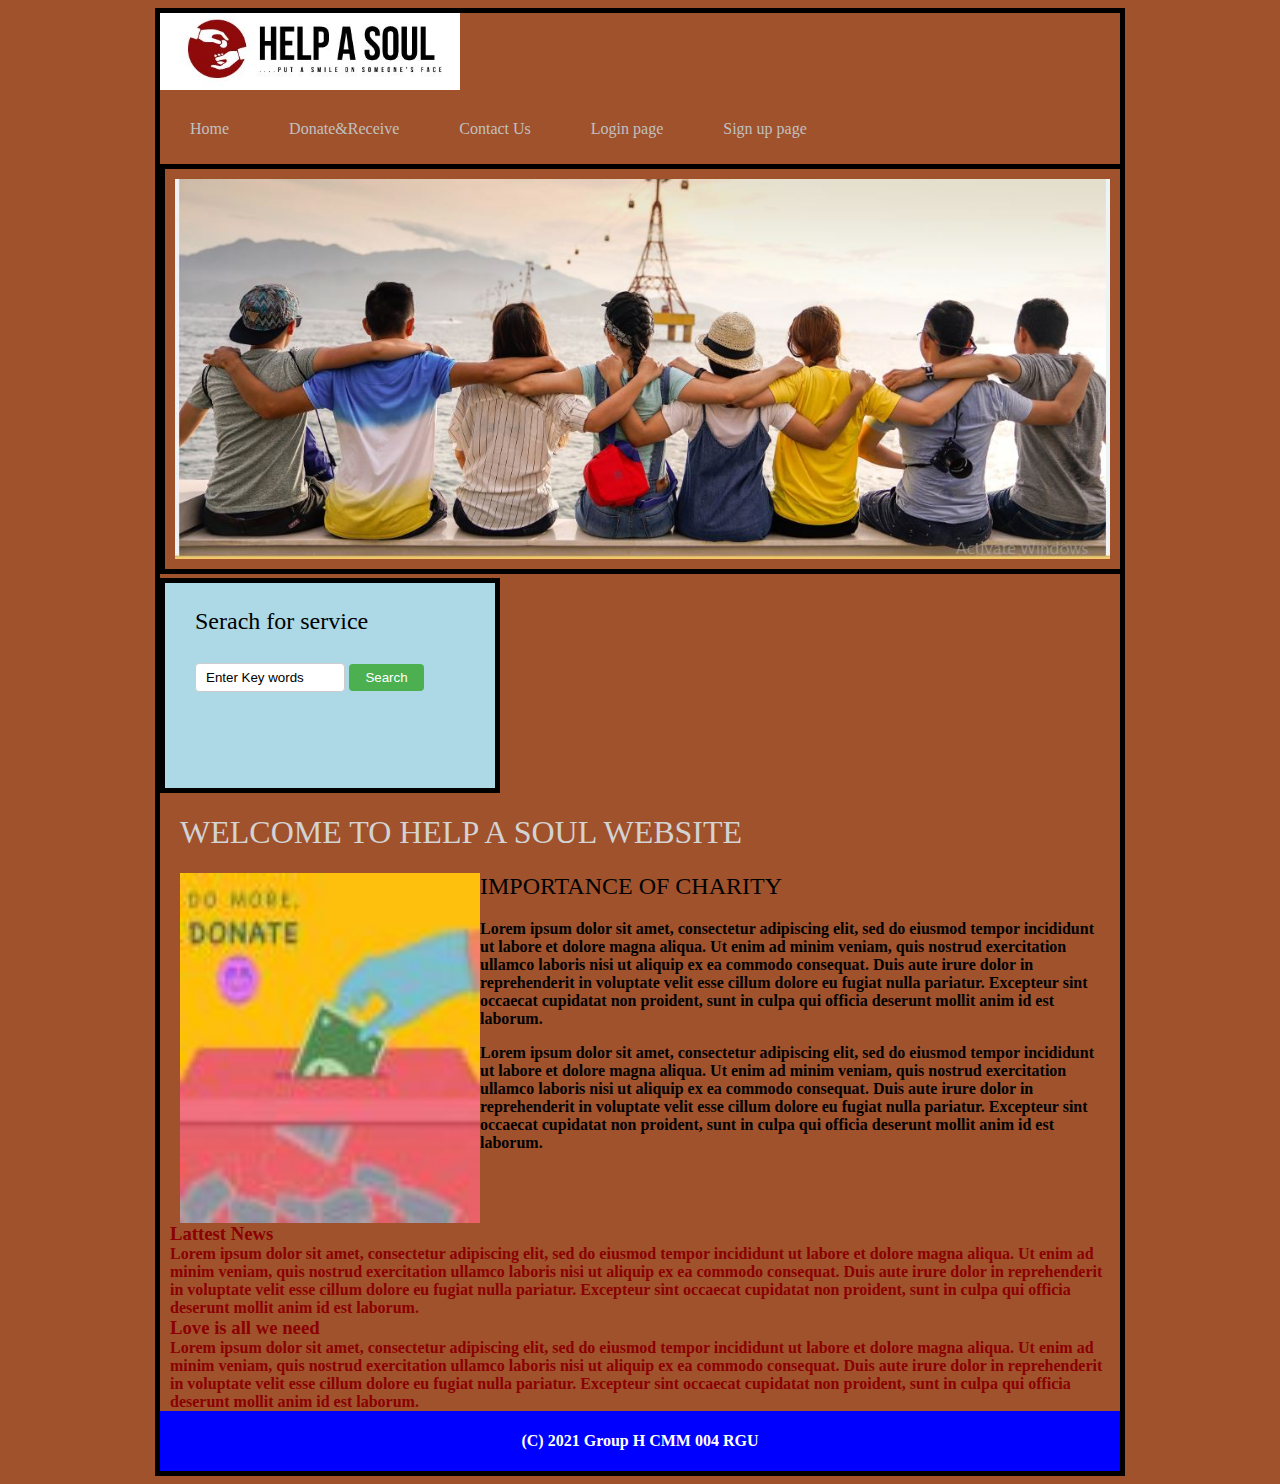
<file: Index.html>
<!DOCTYPE html>
<html lang="en-uk">
    <head>
        <meta charset="utf-8">
        <img id="logo" src="assets/images/logo.JPG" alt="MAKE SOMEONE SMILE"/>
        <div id="quicklinks">
            <ul>
                <li><a href="#">Home</a></li>
                <li><a href="DonateandReceive.php">Donate&Receive</a></li>
                <li><a href="contact.html">Contact Us</a></li>
                <li><a href="loginPage.php">Login page</a></li>
                <li><a href="signup.html">Sign up page</a></li>
            </ul>
        </div> 
        <img id="banner" src="assets/images/banner.JPG" alt="BANNER"/>
        <title>HELP A SOUL Homepage</title>
        <link rel="stylesheet" href="assets/css/styles.css">
        <link rel="stylesheet" href="assets/css/unsemantic-grid-responsive-tablet.css">
    </head>
    <body>
        <!--START OF HEADER-->
        <header>
            <h2>Serach for service</h2>
            <form>
                <input type="text" name="Keywordbox" value="Enter Key words"/>
                <input type="submit" value="Search">
            </form>
        </header>
        <!--END OF HEADER-->


        <!--START OF MAIN-->
        <main class="grid-container">
            <section class="grid-66">
             <h1> WELCOME TO HELP A SOUL WEBSITE</h1>
             <img id="Donate1" src="assets/images/Donate1.jpg" alt="Donate to help"/>
                <h2>IMPORTANCE OF CHARITY</h2>
                <p>Lorem ipsum dolor sit amet, consectetur adipiscing elit, sed do eiusmod tempor incididunt ut labore et dolore magna aliqua. Ut enim ad minim veniam, quis nostrud exercitation ullamco laboris nisi ut aliquip ex ea commodo consequat. Duis aute irure dolor in reprehenderit in voluptate velit esse cillum dolore eu fugiat nulla pariatur. Excepteur sint occaecat cupidatat non proident, sunt in culpa qui officia deserunt mollit anim id est laborum.</p>
                <p> Lorem ipsum dolor sit amet, consectetur adipiscing elit, sed do eiusmod tempor incididunt ut labore et dolore magna aliqua. Ut enim ad minim veniam, quis nostrud exercitation ullamco laboris nisi ut aliquip ex ea commodo consequat. Duis aute irure dolor in reprehenderit in voluptate velit esse cillum dolore eu fugiat nulla pariatur. Excepteur sint occaecat cupidatat non proident, sunt in culpa qui officia deserunt mollit anim id est laborum.</p>
            </section>
        </main>
        <!--END OF MAIN-->

        <!--SIDE BAR START-->
        <aside class="grid-33">
            <!--NEWS START -->
            <article>
                <h3>Lattest News</h3>
                <p> Lorem ipsum dolor sit amet, consectetur adipiscing elit, sed do eiusmod tempor incididunt ut labore et dolore magna aliqua. Ut enim ad minim veniam, quis nostrud exercitation ullamco laboris nisi ut aliquip ex ea commodo consequat. Duis aute irure dolor in reprehenderit in voluptate velit esse cillum dolore eu fugiat nulla pariatur. Excepteur sint occaecat cupidatat non proident, sunt in culpa qui officia deserunt mollit anim id est laborum.</p>
            </article>
            <!--NEWS END-->

            <!--EVENT START-->
            <article>
                <h3>Love is all we need</h3>
                <p> Lorem ipsum dolor sit amet, consectetur adipiscing elit, sed do eiusmod tempor incididunt ut labore et dolore magna aliqua. Ut enim ad minim veniam, quis nostrud exercitation ullamco laboris nisi ut aliquip ex ea commodo consequat. Duis aute irure dolor in reprehenderit in voluptate velit esse cillum dolore eu fugiat nulla pariatur. Excepteur sint occaecat cupidatat non proident, sunt in culpa qui officia deserunt mollit anim id est laborum.</p>
            </article>
            <!--EVENT END-->
        </aside>
        <!--SIDE BAR END-->

        <!--START OF FOOTER-->
        <footer>
            <p>(C) 2021 Group H CMM 004 RGU</p>
        </footer>
        <!--END OF FOOTER-->
    </body>
</html>
</file>
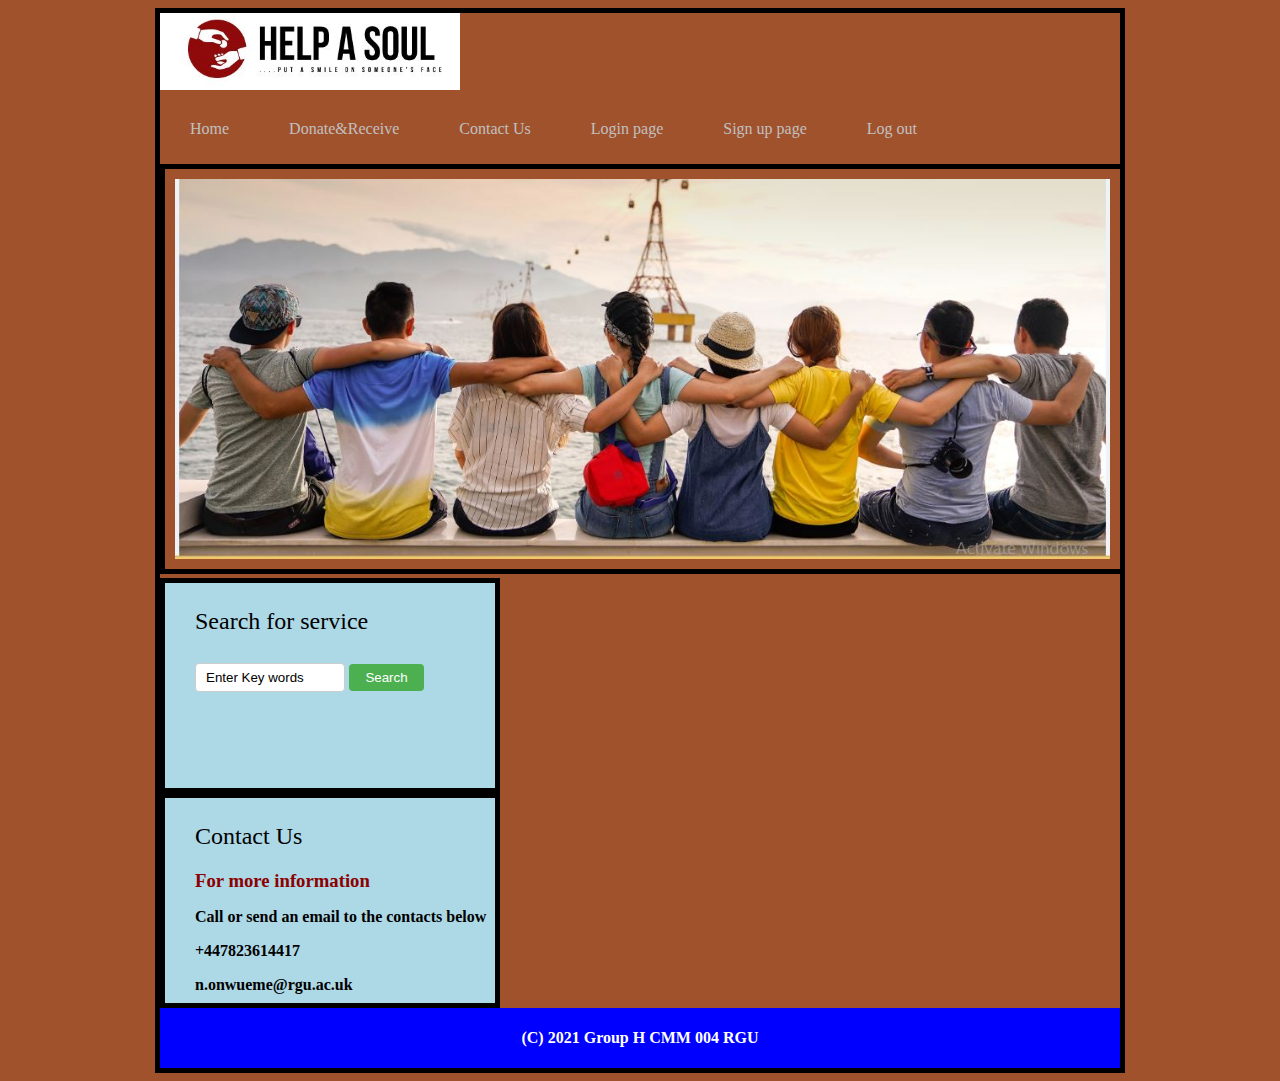
<file: contact.html>
<!DOCTYPE html>
<html lang="en">
    <head>
        <meta charset="UTF-8">
        <title>HELP A SOUL</title>
        <link rel="stylesheet" href="assets/css/styles.css">
        <link rel="stylesheet" href="assets/css/unsemantic-grid-responsive-tablet.css">
    </head>
<body>
    <nav>
        <img id="logo" src="assets/images/logo.JPG" alt="MAKE SOMEONE SMILE"/>
        <div id="quicklinks">
            <ul>
                <li><a href="index.php">Home</a></li>
                <li><a href="loginPage.php">Donate&Receive</a></li>
                <li><a href="#">Contact Us</a></li>
                <li><a href="loginPage.php">Login page</a></li>
                <li><a href="signup.html">Sign up page</a></li>
                <li><a href="logout.php">Log out</a></li>
            </ul>
        </div> 
        <img id="banner" src="assets/images/banner.JPG" alt="BANNER"/>
    </nav>
    <!--START OF HEADER-->
    
    <header>
        <h2>Search for service</h2>
        <form>
            <input type="text" name="Keywordbox" value="Enter Key words"/>
            <input type="submit" value="Search">
        </form>
    </header>
    <!--END OF HEADER-->

  <main>
      <!--START MAIN-->
       <Div id="contact">
            <h2>Contact Us</h2>
            <h3>For more information</h3>
            <p>Call or send an email to the contacts below</p>
            <p>+447823614417</p>
            <p>n.onwueme@rgu.ac.uk</p>
       </Div>    
      <!--END OF MAIN--> 
  </main>

</body>
<footer>
    <p>(C) 2021 Group H CMM 004 RGU</p>
</footer>
</html>
</file>
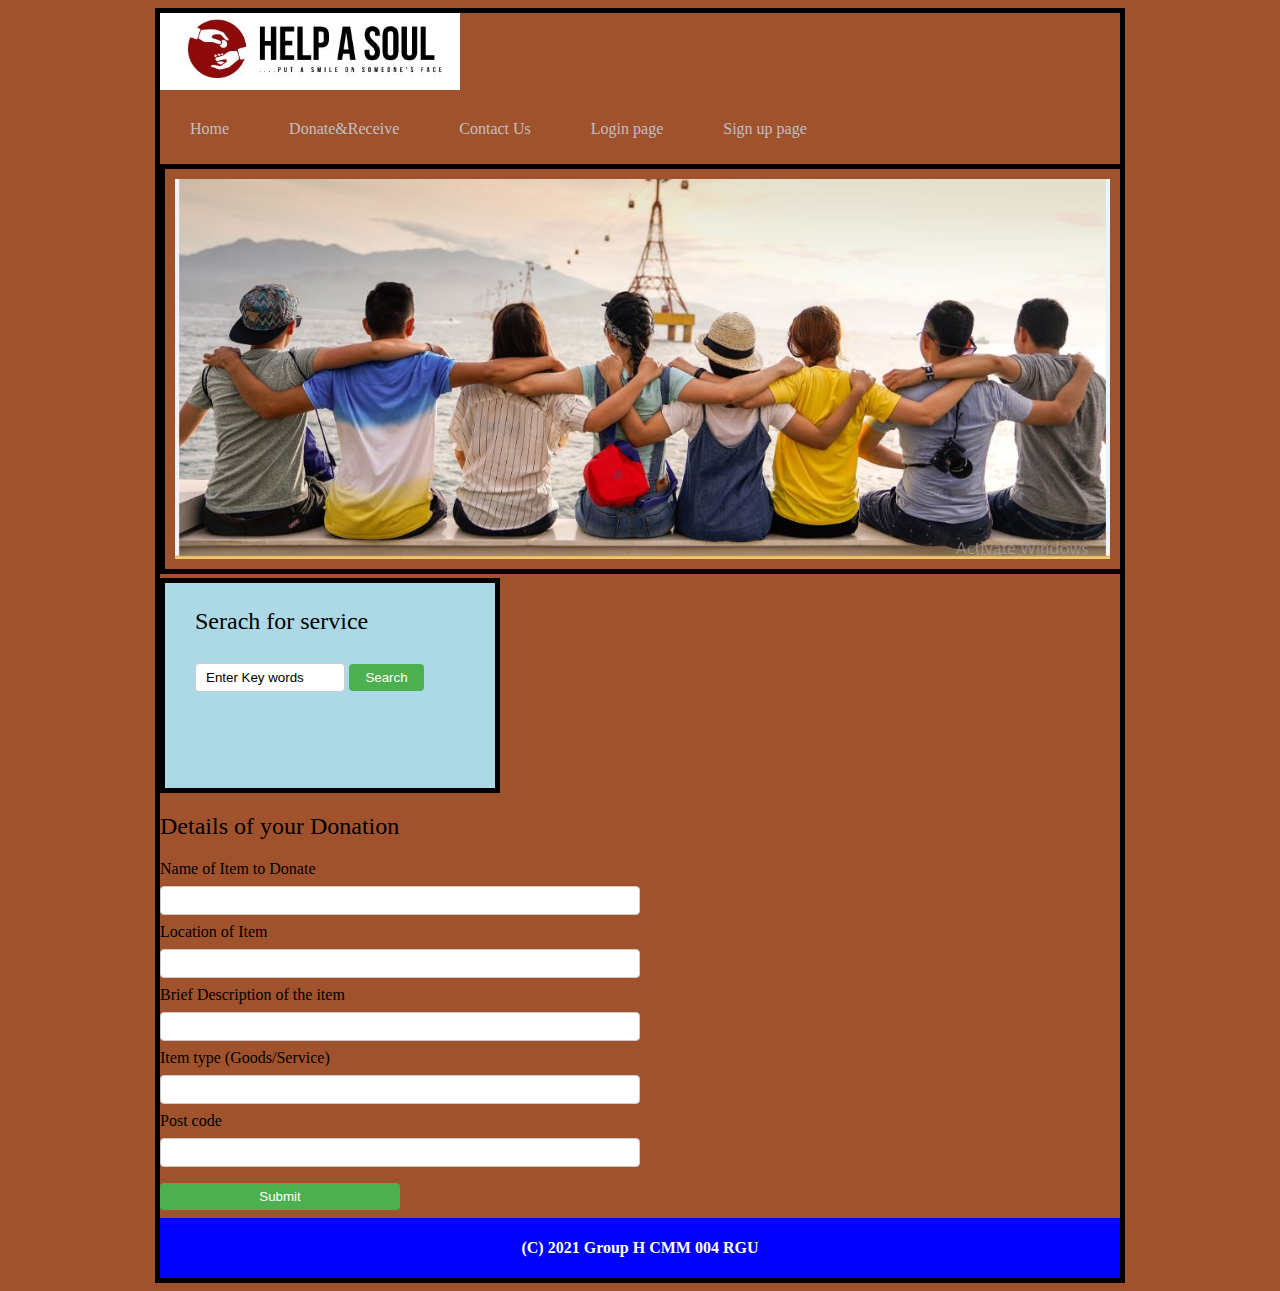
<file: DonateandReceive.html>
<!DOCTYPE html>
<html lang="en">
    <head>
        <meta charset="UTF-8">
        <img id="logo" src="assets/images/logo.JPG" alt="MAKE SOMEONE SMILE"/>
        <div id="quicklinks">
            <ul>
                <li><a href="index.html">Home</a></li>
                <li><a href="#">Donate&Receive</a></li>
                <li><a href="contact.html">Contact Us</a></li>
                <li><a href="loginPage.php">Login page</a></li>
                <li><a href="signup.html">Sign up page</a></li>
            </ul>
        </div> 
        <img id="banner" src="assets/images/banner.JPG" alt="BANNER"/>
        <title>HELP A SOUL</title>
        <link rel="stylesheet" href="assets/css/styles.css">
        <link rel="stylesheet" href="assets/css/unsemantic-grid-responsive-tablet.css">
    </head>
<body>
        <header>
            <h2>Serach for service</h2>
            <form>
                <input type="text" name="Keywordbox" value="Enter Key words"/>
                <input type="submit" value="Search">
            </form>
        </header>
        <main>
            <h2>Details of your Donation</h3>

                <!--Sign up form-->
                <form action="#" method="POST">
                    <div>
                        <label for="listingName">Name of Item to Donate</label><br>
                        <input type="text" name="listingName" id="listingName" required="Required">
                        <br>
                        <label for="listingLocation">Location of Item</label><br>
                        <input type="text" name="listingLocation" id="listingLocation" required="Required">
                        <br>
                        <label for="listingDescription">Brief Description of the item</label><br>
                        <input type="text" name="listingDescription" id="listingDescription" required="Required">
                        <br>
                        <label for="goodOrService">Item type (Goods/Service)</label><br>
                        <input type="text" name="goodOrService" id="goodOrService" required="Required">
                        <br>
                        <label for="postCode">Post code</label><br>
                        <input type="text" name="postCode" id="postCode" required="Required">
                        <br>
                        <input type="submit" value="Submit">
                    </div>
                </form>
        </main>
        <!--START OF FOOTER-->
        <footer>
            <p>(C) 2021 Group H CMM 004 RGU</p>
        </footer>
        <!--END OF FOOTER-->
</body>
</html>
</file>
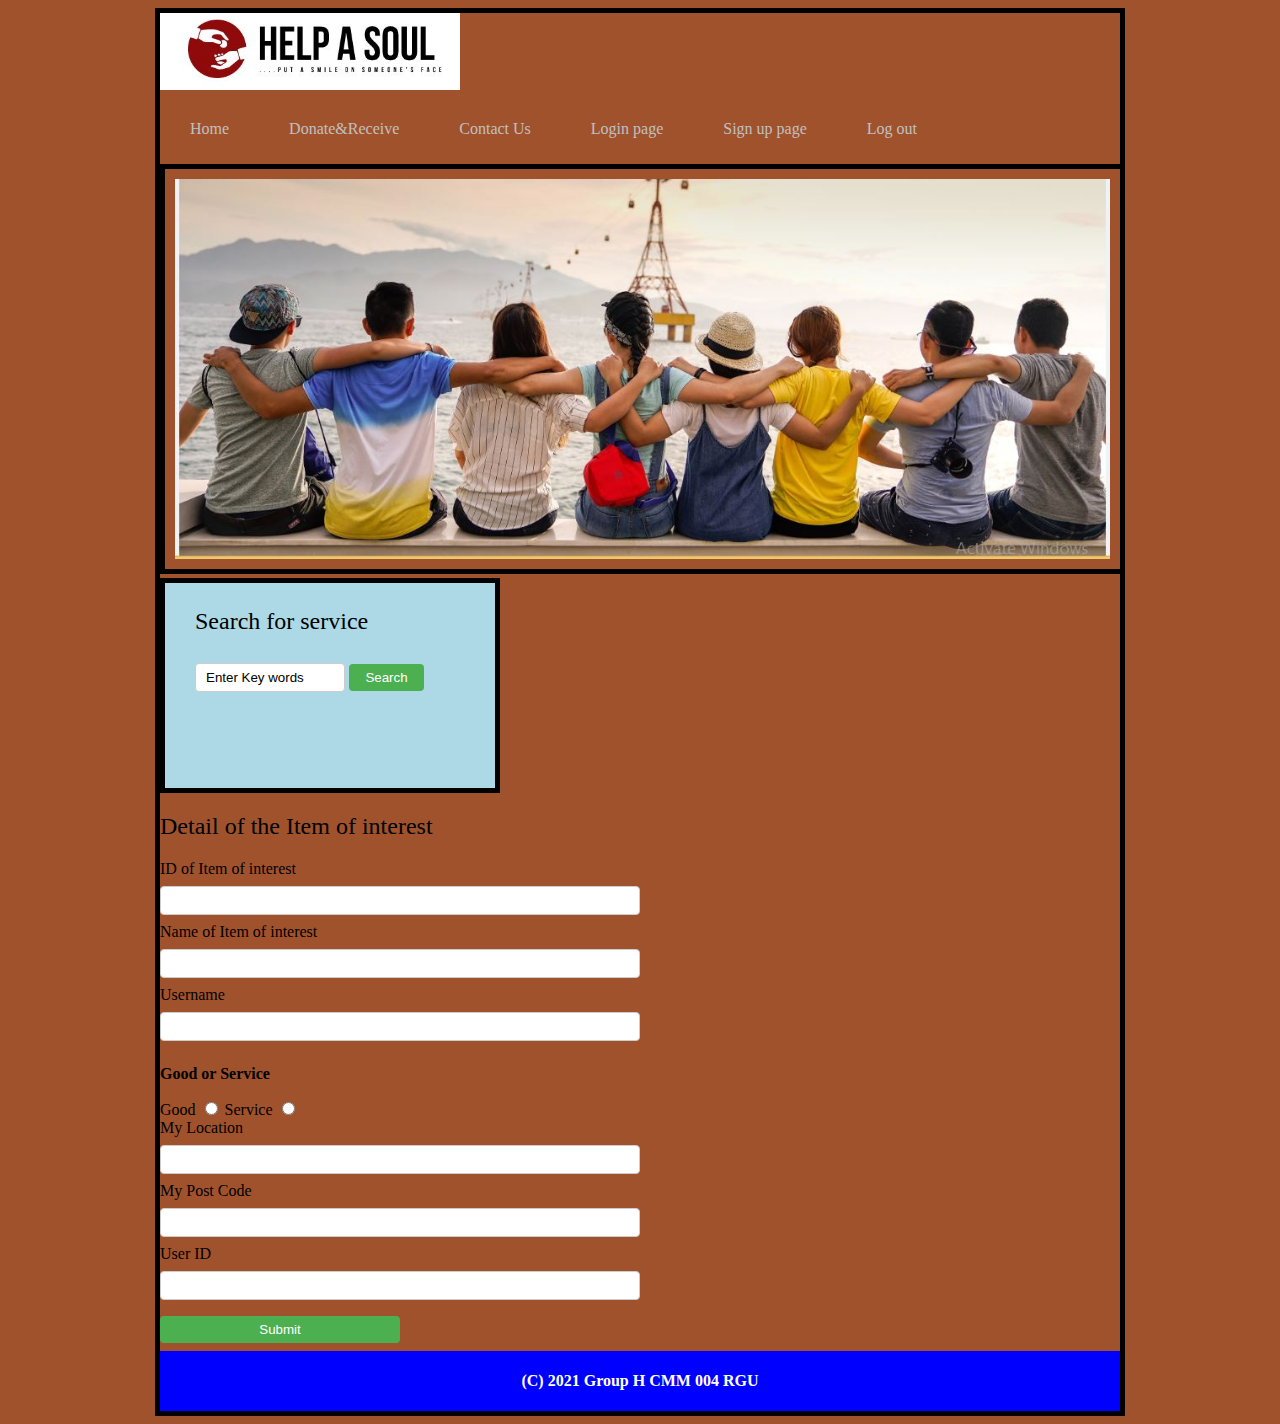
<file: interest.html>
<!DOCTYPE html>
<html lang="en">
    <head>
        <meta charset="UTF-8">
        <title>HELP A SOUL</title>
        <link rel="stylesheet" href="assets/css/styles.css">
        <link rel="stylesheet" href="assets/css/unsemantic-grid-responsive-tablet.css">
    </head>
<body>
    
<nav>
<img id="logo" src="assets/images/logo.JPG" alt="MAKE SOMEONE SMILE"/>
        <div id="quicklinks">
            <ul>
                <li><a href="home.php">Home</a></li>
                <li><a href="DonateandReceive.php">Donate&Receive</a></li>
                <li><a href="contact.html">Contact Us</a></li>
                <li><a href="loginPage.php">Login page</a></li>
                <li><a href="signup.html">Sign up page</a></li>
                <li><a href="logout.php">Log out</a></li>
            </ul>
        </div> 
        <img id="banner" src="assets/images/banner.JPG" alt="BANNER"/>
</nav>
        <header>
            <h2>Search for service</h2>
            <form>
                <input type="text" name="Keywordbox" value="Enter Key words"/>
                <input type="submit" value="Search">
            </form>
        </header>
        <main>
            <h2>Detail of the Item of interest</h3>

                <!--interest form-->
                <form action="addinterest.php" method="POST">
                    <div>
                        <label for="listingid">ID of Item of interest</label><br>
                        <input type="text" name="listingID" id="listingid" required="Required">
                        <br>
                        <label for="listingname">Name of Item of interest</label><br>
                        <input type="text" name="listingName" id="listingname" required="Required">
                        <br>
                        <label for="username">Username</label><br>
                        <input type="text" name="username" id="username" required="Required">
                        <br>
                        <p>Good or Service</p>
                        <label for="good">Good</label>
                        <input type="radio" name="goodOrService" id="good" value="good">
                        <label for="service">Service</label>
                        <input type="radio" name="goodOrService" id="service" value="service">
                        <br>
                        <label for="location">My Location</label><br>
                        <input type="text" name="location" id="location" required="Required">
                        <br>
                        <label for="postCode">My Post Code</label><br>
                        <input type="text" name="postCode" id="postCode" required="Required">
                        <br>
                        <label for="userID">User ID</label><br>
                        <input type="text" name="userID" id="userID" required="Required">
                        <br>
                        <input type="submit" value="Submit"> 
                    </div>
                </form>
        </main>
        <!--START OF FOOTER-->
        <footer>
            <p>(C) 2021 Group H CMM 004 RGU</p>
        </footer>
        <!--END OF FOOTER-->
</body>
</html>
</file>
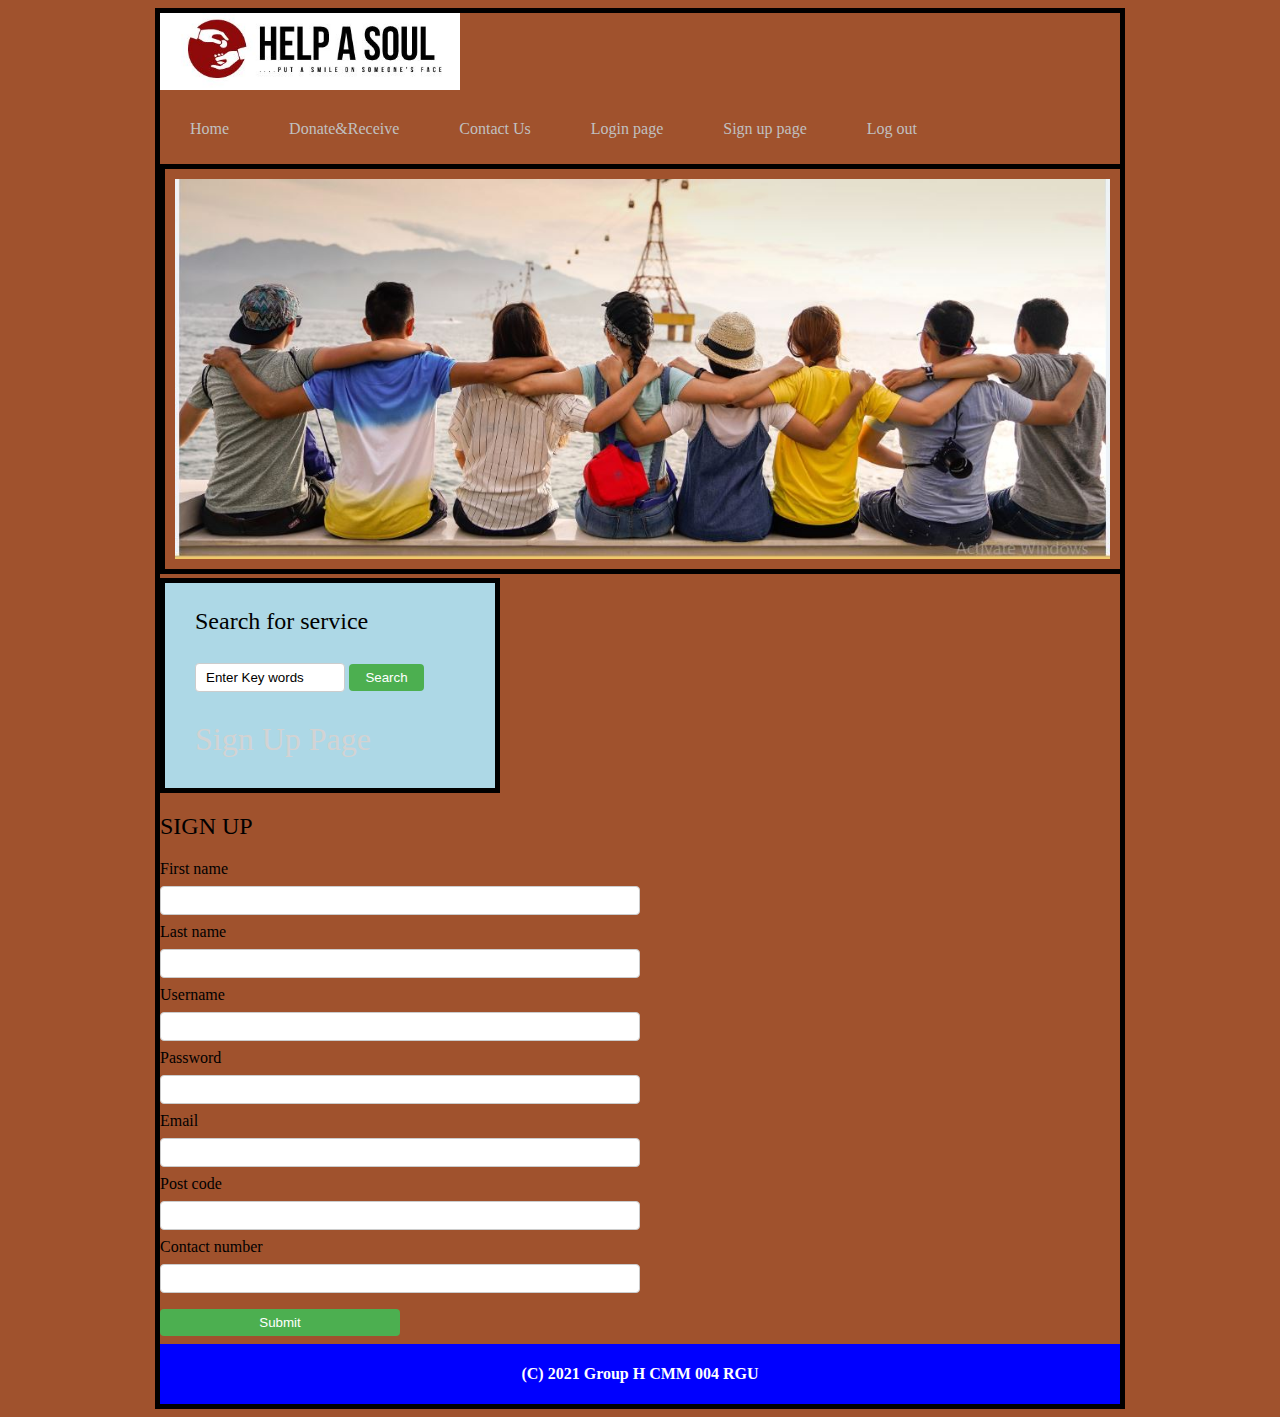
<file: signup.html>
<!DOCTYPE html>
<html lang="en">
    <head>
        <meta charset="UTF-8">
        <title>HELP A SOUL</title>
        <link rel="stylesheet" href="assets/css/styles.css">
        <link rel="stylesheet" href="assets/css/unsemantic-grid-responsive-tablet.css">
    </head>
    
<body>
<nav>
    <img id="logo" src="assets/images/logo.JPG" alt="MAKE SOMEONE SMILE"/>
    <div id="quicklinks">
        <ul>
            <li><a href="home.php">Home</a></li>
            <li><a href="DonateandReceive.php">Donate&Receive</a></li>
            <li><a href="contact.html">Contact Us</a></li>
            <li><a href="loginPage.php">Login page</a></li>
            <li><a href="#">Sign up page</a></li>
            <li><a href="logout.php">Log out</a></li>
        </ul>
    </div> 
    <img id="banner" src="assets/images/banner.JPG" alt="BANNER"/>
</nav>
        <header>
            <h2>Search for service</h2>
            <form>
                <input type="text" name="Keywordbox" value="Enter Key words"/>
                <input type="submit" value="Search">
            </form>
            <h1>Sign Up Page</h1>
        </header>
        <main>
            <h2>SIGN UP</h3>

                <!--Sign up form-->
                <form action="signUpUsers.php" method="POST">
                    <div>
                        <label for="firstName">First name</label><br>
                        <input type="text" name="firstName" id="firstName" required="Required">
                        <br>
                        <label for="lastName">Last name</label><br>
                        <input type="text" name="lastName" id="lastName" required="Required">
                        <br>
                        <label for="username">Username</label><br>
                        <input type="text" name="username" id="username" required="Required">
                        <br>
                        <label for="password">Password</label><br>
                        <input type="password" name="password" id="password" minlength="7" required="Required">
                        <br>
                        <label for="email">Email</label><br>
                        <input type="email" name="email" id="email" required="Required">
                        <br>
                        <label for="postCode">Post code</label><br>
                        <input type="text" name="postCode" id="postCode" required="Required">
                        <br>
                        <label for="contactNumber">Contact number</label><br>
                        <input type="text" name="contactNumber" id="contactNumber" required="Required">
                        <br>
                        <input type="submit" value="Submit">
                    </div>
                </form>
                
        </main>
        <!--START OF FOOTER-->
        <footer>
            <p>(C) 2021 Group H CMM 004 RGU</p>
        </footer>
        <!--END OF FOOTER-->
</body>
</html>
</file>
<file: assets/css/styles.css>
body{
    background-color: sienna;
    max-width: 960px;
    margin-left: auto;
    margin-right: auto;
    border: thick;
    border-color: black;
    border-style: solid;
    border-radius: auto;
}
header {
    max-width: 960px; 
    background-color: lightblue;
    height: 200px;
    width: 300px;
    padding-left: 30px;
    padding-top: 5px;
    border-color: black;
    border-style: solid;
    border-width: 5px;
    object-fit: fill;   
}
/* NAVIGATION BAR CSS */
#quicklinks>ul {
    list-style: none;
    margin: left;
    padding: 0;
    overflow: auto;
}
#quicklinks>ul>li {
    float: left;
}
#quicklinks>ul>li>a {
    display: block;
    color: silver;
    text-align: left;
    padding: 10px 30px;
    text-decoration: cornsilk;
}
/*IMAGE SIZING CSS*/
#logo {
    width: 300px;
}
#banner {
    width: 935px;
    padding: 10px;
    border: 10px;
    margin: auto;
    padding-left: auto;
    padding-top: auto;
    border-color: black;
    border-style: solid;
    border-width: 5px;
    object-fit: contain;
}
input[type=text], signup {
    width: 50%;
    padding: 6px 10px;
    margin: 8px 0;
    display: inline-block;
    border: 1px solid #ccc;
    border-radius: 4px;
    box-sizing: border-box;
  }
  input[type=email], signup {
    width: 50%;
    padding: 6px 10px;
    margin: 8px 0;
    display: inline-block;
    border: 1px solid #ccc;
    border-radius: 4px;
    box-sizing: border-box;
  }
  input[type=password], signup {
    width: 50%;
    padding: 6px 10px;
    margin: 8px 0;
    display: inline-block;
    border: 1px solid #ccc;
    border-radius: 4px;
    box-sizing: border-box;
  }
  input[type=tel], signup {
    width: 50%;
    padding: 6px 10px;
    margin: 8px 0;
    display: inline-block;
    border: 1px solid #ccc;
    border-radius: 4px;
    box-sizing: border-box;
  }
 select {
    appearance: none;
    background-color: white;
    border: none;
    padding: 6px 10px;
    margin: 0;
    width: 50%;
    font-family: inherit;
    font-size: inherit;
    cursor: inherit;
    line-height: inherit;
  }
  input[type=submit] {
    width: 25%;
    background-color: #4CAF50;
    color: white;
    padding: 6px 10px;
    margin: 8px 0;
    border: none;
    border-radius: 4px;
    cursor: pointer;
  }
  input[type=submit]:hover {
    background-color: #45a049;
  }
#contact {
    background-color: lightblue;
    height: 200px;
    width: 300px;
    padding-left: 30px;
    padding-top: 5px;
    border-color: black;
    border-style: solid;
    border-width: 5px;
    object-fit: fill;
}
#Donate1 {
    height: 350px;
    width: 300px;
    float: left;
}
/*TEXT STYLING*/
h1 {
    font-family: 'roboto' sans-serif; 
    font-weight: 300;
    color: lightgrey;
    position: static;
}
h2,p {
    font-family: 'roboto' sans-serif;
    font-weight: 400;
}
h3,p {
    font-family: 'roboto' sans-serif;
    font-weight: 700;
}
/*MARGIN FIXES*/
aside p,h3 {
    margin: 0;
}
aside h3 {
    padding-top: 10;
    padding-left: 10;
    padding-right: 10;
}
aside p {
    padding-bottom: 20;
    padding-left: 10;
    padding-right: 10;
}
aside {
    padding-right: 0;
    margin-top: -5; 
}
main {
    padding-right: 0;
}
footer {
    background-color: blue;
    position: relative;
    text-align: center;
    color: white;
    padding: 5px;
}
aside p,h3,h4 {
    color: darkred;
}
</file>
<file: assets/css/unsemantic-grid-responsive-tablet.css>
/* ================================================================== */
/* This file has a mobile-to-tablet, and tablet-to-desktop breakpoint */
/* ================================================================== */
@media (max-width: 400px) {
    @-ms-viewport {
      width: 320px;
    }
  }
  .clear {
    clear: both;
    display: block;
    overflow: hidden;
    visibility: hidden;
    width: 0;
    height: 0;
  }
  
  .grid-container:before, .mobile-grid-5:before, .mobile-grid-10:before, .mobile-grid-15:before, .mobile-grid-20:before, .mobile-grid-25:before, .mobile-grid-30:before, .mobile-grid-35:before, .mobile-grid-40:before, .mobile-grid-45:before, .mobile-grid-50:before, .mobile-grid-55:before, .mobile-grid-60:before, .mobile-grid-65:before, .mobile-grid-70:before, .mobile-grid-75:before, .mobile-grid-80:before, .mobile-grid-85:before, .mobile-grid-90:before, .mobile-grid-95:before, .mobile-grid-100:before, .mobile-grid-33:before, .mobile-grid-66:before, .tablet-grid-5:before, .tablet-grid-10:before, .tablet-grid-15:before, .tablet-grid-20:before, .tablet-grid-25:before, .tablet-grid-30:before, .tablet-grid-35:before, .tablet-grid-40:before, .tablet-grid-45:before, .tablet-grid-50:before, .tablet-grid-55:before, .tablet-grid-60:before, .tablet-grid-65:before, .tablet-grid-70:before, .tablet-grid-75:before, .tablet-grid-80:before, .tablet-grid-85:before, .tablet-grid-90:before, .tablet-grid-95:before, .tablet-grid-100:before, .tablet-grid-33:before, .tablet-grid-66:before, .grid-5:before, .grid-10:before, .grid-15:before, .grid-20:before, .grid-25:before, .grid-30:before, .grid-35:before, .grid-40:before, .grid-45:before, .grid-50:before, .grid-55:before, .grid-60:before, .grid-65:before, .grid-70:before, .grid-75:before, .grid-80:before, .grid-85:before, .grid-90:before, .grid-95:before, .grid-100:before, .grid-33:before, .grid-66:before, .grid-offset:before, .clearfix:before,
  .grid-container:after,
  .mobile-grid-5:after,
  .mobile-grid-10:after,
  .mobile-grid-15:after,
  .mobile-grid-20:after,
  .mobile-grid-25:after,
  .mobile-grid-30:after,
  .mobile-grid-35:after,
  .mobile-grid-40:after,
  .mobile-grid-45:after,
  .mobile-grid-50:after,
  .mobile-grid-55:after,
  .mobile-grid-60:after,
  .mobile-grid-65:after,
  .mobile-grid-70:after,
  .mobile-grid-75:after,
  .mobile-grid-80:after,
  .mobile-grid-85:after,
  .mobile-grid-90:after,
  .mobile-grid-95:after,
  .mobile-grid-100:after,
  .mobile-grid-33:after,
  .mobile-grid-66:after,
  .tablet-grid-5:after,
  .tablet-grid-10:after,
  .tablet-grid-15:after,
  .tablet-grid-20:after,
  .tablet-grid-25:after,
  .tablet-grid-30:after,
  .tablet-grid-35:after,
  .tablet-grid-40:after,
  .tablet-grid-45:after,
  .tablet-grid-50:after,
  .tablet-grid-55:after,
  .tablet-grid-60:after,
  .tablet-grid-65:after,
  .tablet-grid-70:after,
  .tablet-grid-75:after,
  .tablet-grid-80:after,
  .tablet-grid-85:after,
  .tablet-grid-90:after,
  .tablet-grid-95:after,
  .tablet-grid-100:after,
  .tablet-grid-33:after,
  .tablet-grid-66:after,
  .grid-5:after,
  .grid-10:after,
  .grid-15:after,
  .grid-20:after,
  .grid-25:after,
  .grid-30:after,
  .grid-35:after,
  .grid-40:after,
  .grid-45:after,
  .grid-50:after,
  .grid-55:after,
  .grid-60:after,
  .grid-65:after,
  .grid-70:after,
  .grid-75:after,
  .grid-80:after,
  .grid-85:after,
  .grid-90:after,
  .grid-95:after,
  .grid-100:after,
  .grid-33:after,
  .grid-66:after,
  .grid-offset:after,
  .clearfix:after {
    content: ".";
    display: block;
    overflow: hidden;
    visibility: hidden;
    font-size: 0;
    line-height: 0;
    width: 0;
    height: 0;
  }
  
  .grid-container:after, .mobile-grid-5:after, .mobile-grid-10:after, .mobile-grid-15:after, .mobile-grid-20:after, .mobile-grid-25:after, .mobile-grid-30:after, .mobile-grid-35:after, .mobile-grid-40:after, .mobile-grid-45:after, .mobile-grid-50:after, .mobile-grid-55:after, .mobile-grid-60:after, .mobile-grid-65:after, .mobile-grid-70:after, .mobile-grid-75:after, .mobile-grid-80:after, .mobile-grid-85:after, .mobile-grid-90:after, .mobile-grid-95:after, .mobile-grid-100:after, .mobile-grid-33:after, .mobile-grid-66:after, .tablet-grid-5:after, .tablet-grid-10:after, .tablet-grid-15:after, .tablet-grid-20:after, .tablet-grid-25:after, .tablet-grid-30:after, .tablet-grid-35:after, .tablet-grid-40:after, .tablet-grid-45:after, .tablet-grid-50:after, .tablet-grid-55:after, .tablet-grid-60:after, .tablet-grid-65:after, .tablet-grid-70:after, .tablet-grid-75:after, .tablet-grid-80:after, .tablet-grid-85:after, .tablet-grid-90:after, .tablet-grid-95:after, .tablet-grid-100:after, .tablet-grid-33:after, .tablet-grid-66:after, .grid-5:after, .grid-10:after, .grid-15:after, .grid-20:after, .grid-25:after, .grid-30:after, .grid-35:after, .grid-40:after, .grid-45:after, .grid-50:after, .grid-55:after, .grid-60:after, .grid-65:after, .grid-70:after, .grid-75:after, .grid-80:after, .grid-85:after, .grid-90:after, .grid-95:after, .grid-100:after, .grid-33:after, .grid-66:after, .grid-offset:after, .clearfix:after {
    clear: both;
  }
  
  .grid-container, .mobile-grid-5, .mobile-grid-10, .mobile-grid-15, .mobile-grid-20, .mobile-grid-25, .mobile-grid-30, .mobile-grid-35, .mobile-grid-40, .mobile-grid-45, .mobile-grid-50, .mobile-grid-55, .mobile-grid-60, .mobile-grid-65, .mobile-grid-70, .mobile-grid-75, .mobile-grid-80, .mobile-grid-85, .mobile-grid-90, .mobile-grid-95, .mobile-grid-100, .mobile-grid-33, .mobile-grid-66, .tablet-grid-5, .tablet-grid-10, .tablet-grid-15, .tablet-grid-20, .tablet-grid-25, .tablet-grid-30, .tablet-grid-35, .tablet-grid-40, .tablet-grid-45, .tablet-grid-50, .tablet-grid-55, .tablet-grid-60, .tablet-grid-65, .tablet-grid-70, .tablet-grid-75, .tablet-grid-80, .tablet-grid-85, .tablet-grid-90, .tablet-grid-95, .tablet-grid-100, .tablet-grid-33, .tablet-grid-66, .grid-5, .grid-10, .grid-15, .grid-20, .grid-25, .grid-30, .grid-35, .grid-40, .grid-45, .grid-50, .grid-55, .grid-60, .grid-65, .grid-70, .grid-75, .grid-80, .grid-85, .grid-90, .grid-95, .grid-100, .grid-33, .grid-66, .grid-offset, .clearfix {
    /* <IE7> */
    *zoom: 1;
    /* </IE7> */
  }
  
  .grid-container {
    margin-left: auto;
    margin-right: auto;
    max-width: 1200px;
    padding-left: 10px;
    padding-right: 10px;
  }
  
  .mobile-grid-5, .mobile-grid-10, .mobile-grid-15, .mobile-grid-20, .mobile-grid-25, .mobile-grid-30, .mobile-grid-35, .mobile-grid-40, .mobile-grid-45, .mobile-grid-50, .mobile-grid-55, .mobile-grid-60, .mobile-grid-65, .mobile-grid-70, .mobile-grid-75, .mobile-grid-80, .mobile-grid-85, .mobile-grid-90, .mobile-grid-95, .mobile-grid-100, .mobile-grid-33, .mobile-grid-66, .tablet-grid-5, .tablet-grid-10, .tablet-grid-15, .tablet-grid-20, .tablet-grid-25, .tablet-grid-30, .tablet-grid-35, .tablet-grid-40, .tablet-grid-45, .tablet-grid-50, .tablet-grid-55, .tablet-grid-60, .tablet-grid-65, .tablet-grid-70, .tablet-grid-75, .tablet-grid-80, .tablet-grid-85, .tablet-grid-90, .tablet-grid-95, .tablet-grid-100, .tablet-grid-33, .tablet-grid-66, .grid-5, .grid-10, .grid-15, .grid-20, .grid-25, .grid-30, .grid-35, .grid-40, .grid-45, .grid-50, .grid-55, .grid-60, .grid-65, .grid-70, .grid-75, .grid-80, .grid-85, .grid-90, .grid-95, .grid-100, .grid-33, .grid-66 {
    -moz-box-sizing: border-box;
    -webkit-box-sizing: border-box;
    box-sizing: border-box;
    padding-left: 10px;
    padding-right: 10px;
    /* <IE7> */
    *padding-left: 0;
    *padding-right: 0;
    /* </IE7> */
  }
  .mobile-grid-5 > *, .mobile-grid-10 > *, .mobile-grid-15 > *, .mobile-grid-20 > *, .mobile-grid-25 > *, .mobile-grid-30 > *, .mobile-grid-35 > *, .mobile-grid-40 > *, .mobile-grid-45 > *, .mobile-grid-50 > *, .mobile-grid-55 > *, .mobile-grid-60 > *, .mobile-grid-65 > *, .mobile-grid-70 > *, .mobile-grid-75 > *, .mobile-grid-80 > *, .mobile-grid-85 > *, .mobile-grid-90 > *, .mobile-grid-95 > *, .mobile-grid-100 > *, .mobile-grid-33 > *, .mobile-grid-66 > *, .tablet-grid-5 > *, .tablet-grid-10 > *, .tablet-grid-15 > *, .tablet-grid-20 > *, .tablet-grid-25 > *, .tablet-grid-30 > *, .tablet-grid-35 > *, .tablet-grid-40 > *, .tablet-grid-45 > *, .tablet-grid-50 > *, .tablet-grid-55 > *, .tablet-grid-60 > *, .tablet-grid-65 > *, .tablet-grid-70 > *, .tablet-grid-75 > *, .tablet-grid-80 > *, .tablet-grid-85 > *, .tablet-grid-90 > *, .tablet-grid-95 > *, .tablet-grid-100 > *, .tablet-grid-33 > *, .tablet-grid-66 > *, .grid-5 > *, .grid-10 > *, .grid-15 > *, .grid-20 > *, .grid-25 > *, .grid-30 > *, .grid-35 > *, .grid-40 > *, .grid-45 > *, .grid-50 > *, .grid-55 > *, .grid-60 > *, .grid-65 > *, .grid-70 > *, .grid-75 > *, .grid-80 > *, .grid-85 > *, .grid-90 > *, .grid-95 > *, .grid-100 > *, .grid-33 > *, .grid-66 > * {
    /* <IE7> */
    *margin-left: expression((!this.className.match(/grid-[1-9]/) && this.currentStyle.display === 'block' && this.currentStyle.width === 'auto') && '10px');
    *margin-right:expression((!this.className.match(/grid-[1-9]/) && this.currentStyle.display === 'block' && this.currentStyle.width === 'auto') && '10px');
    /* </IE7> */
  
  
  .grid-parent {
    padding-left: 0;
    padding-right: 0;
  }
  
  .grid-offset {
    clear: both;
    margin-left: -10px;
    margin-right: -10px;
  }
  
  @media (max-width: 767px) {
    .mobile-push-5, .mobile-pull-5, .mobile-push-10, .mobile-pull-10, .mobile-push-15, .mobile-pull-15, .mobile-push-20, .mobile-pull-20, .mobile-push-25, .mobile-pull-25, .mobile-push-30, .mobile-pull-30, .mobile-push-35, .mobile-pull-35, .mobile-push-40, .mobile-pull-40, .mobile-push-45, .mobile-pull-45, .mobile-push-50, .mobile-pull-50, .mobile-push-55, .mobile-pull-55, .mobile-push-60, .mobile-pull-60, .mobile-push-65, .mobile-pull-65, .mobile-push-70, .mobile-pull-70, .mobile-push-75, .mobile-pull-75, .mobile-push-80, .mobile-pull-80, .mobile-push-85, .mobile-pull-85, .mobile-push-90, .mobile-pull-90, .mobile-push-95, .mobile-pull-95, .mobile-push-33, .mobile-pull-33, .mobile-push-66, .mobile-pull-66 {
      position: relative;
    }
  
    .hide-on-mobile {
      display: none !important;
    }
  
    .mobile-grid-5 {
      float: left;
      width: 5%;
      /* <IE7> */
      *width: expression(Math.floor(0.05 * (this.parentNode.offsetWidth - parseFloat(this.parentNode.currentStyle.paddingLeft) - parseFloat(this.parentNode.currentStyle.paddingRight))) + 'px');
      /* </IE7> */
    }
  
    .mobile-prefix-5 {
      margin-left: 5%;
    }
  
    .mobile-suffix-5 {
      margin-right: 5%;
    }
  
    .mobile-push-5 {
      left: 5%;}
      /* <IE7> */
      *left: expression(Math.floor(0.05 * (this.parentNode.offsetWidth - parseFloat(this.parentNode.currentStyle.paddingLeft) - parseFloat(this.parentNode.currentStyle.paddingRight))) + 'px');
      /* </IE7> */
    
  
    .mobile-pull-5 {
      left: -5%;}
      /* <IE7> */
      *left: expression(Math.floor(-0.05 * (this.parentNode.offsetWidth - parseFloat(this.parentNode.currentStyle.paddingLeft) - parseFloat(this.parentNode.currentStyle.paddingRight))) + 'px');
      /* </IE7> */
    
  
    .mobile-grid-10 {
      float: left;
      width: 10%;}
      /* <IE7> */
      *width: expression(Math.floor(0.1 * (this.parentNode.offsetWidth - parseFloat(this.parentNode.currentStyle.paddingLeft) - parseFloat(this.parentNode.currentStyle.paddingRight))) + 'px');
      /* </IE7> */
    
  
    .mobile-prefix-10 {
      margin-left: 10%;
    }
  
    .mobile-suffix-10 {
      margin-right: 10%;
    }
  
    .mobile-push-10 {
      left: 10%;}
      /* <IE7> */
      *left:expression(Math.floor(0.1 * (this.parentNode.offsetWidth - parseFloat(this.parentNode.currentStyle.paddingLeft) - parseFloat(this.parentNode.currentStyle.paddingRight))) + 'px');
      /* </IE7> */
    
  
    .mobile-pull-10 {
      left: -10%;
      /* <IE7> */
      *left: expression(Math.floor(-0.1 * (this.parentNode.offsetWidth - parseFloat(this.parentNode.currentStyle.paddingLeft) - parseFloat(this.parentNode.currentStyle.paddingRight))) + 'px');
      /* </IE7> */
    }
  
    .mobile-grid-15 {
      float: left;
      width: 15%;
      /* <IE7> */
      *width: expression(Math.floor(0.15 * (this.parentNode.offsetWidth - parseFloat(this.parentNode.currentStyle.paddingLeft) - parseFloat(this.parentNode.currentStyle.paddingRight))) + 'px');
      /* </IE7> */
    }
  
    .mobile-prefix-15 {
      margin-left: 15%;
    }
  
    .mobile-suffix-15 {
      margin-right: 15%;
    }
  
    .mobile-push-15 {
      left: 15%;
      /* <IE7> */
      *left: expression(Math.floor(0.15 * (this.parentNode.offsetWidth - parseFloat(this.parentNode.currentStyle.paddingLeft) - parseFloat(this.parentNode.currentStyle.paddingRight))) + 'px');
      /* </IE7> */
    }
  
    .mobile-pull-15 {
      left: -15%;
      /* <IE7> */
      *left: expression(Math.floor(-0.15 * (this.parentNode.offsetWidth - parseFloat(this.parentNode.currentStyle.paddingLeft) - parseFloat(this.parentNode.currentStyle.paddingRight))) + 'px');
      /* </IE7> */
    }
  
    .mobile-grid-20 {
      float: left;
      width: 20%;
      /* <IE7> */
      *width: expression(Math.floor(0.2 * (this.parentNode.offsetWidth - parseFloat(this.parentNode.currentStyle.paddingLeft) - parseFloat(this.parentNode.currentStyle.paddingRight))) + 'px');
      /* </IE7> */
    }
  
    .mobile-prefix-20 {
      margin-left: 20%;
    }
  
    .mobile-suffix-20 {
      margin-right: 20%;
    }
  
    .mobile-push-20 {
      left: 20%;
      /* <IE7> */
      *left: expression(Math.floor(0.2 * (this.parentNode.offsetWidth - parseFloat(this.parentNode.currentStyle.paddingLeft) - parseFloat(this.parentNode.currentStyle.paddingRight))) + 'px');
      /* </IE7> */
    }
  
    .mobile-pull-20 {
      left: -20%;
      /* <IE7> */
      *left: expression(Math.floor(-0.2 * (this.parentNode.offsetWidth - parseFloat(this.parentNode.currentStyle.paddingLeft) - parseFloat(this.parentNode.currentStyle.paddingRight))) + 'px');
      /* </IE7> */
    }
  
    .mobile-grid-25 {
      float: left;
      width: 25%;
      /* <IE7> */
      *width: expression(Math.floor(0.25 * (this.parentNode.offsetWidth - parseFloat(this.parentNode.currentStyle.paddingLeft) - parseFloat(this.parentNode.currentStyle.paddingRight))) + 'px');
      /* </IE7> */
    }
  
    .mobile-prefix-25 {
      margin-left: 25%;
    }
  
    .mobile-suffix-25 {
      margin-right: 25%;
    }
  
    .mobile-push-25 {
      left: 25%;
      /* <IE7> */
      *left: expression(Math.floor(0.25 * (this.parentNode.offsetWidth - parseFloat(this.parentNode.currentStyle.paddingLeft) - parseFloat(this.parentNode.currentStyle.paddingRight))) + 'px');
      /* </IE7> */
    }
  
    .mobile-pull-25 {
      left: -25%;
      /* <IE7> */
      *left: expression(Math.floor(-0.25 * (this.parentNode.offsetWidth - parseFloat(this.parentNode.currentStyle.paddingLeft) - parseFloat(this.parentNode.currentStyle.paddingRight))) + 'px');
      /* </IE7> */
    }
  
    .mobile-grid-30 {
      float: left;
      width: 30%;
      /* <IE7> */
      *width: expression(Math.floor(0.3 * (this.parentNode.offsetWidth - parseFloat(this.parentNode.currentStyle.paddingLeft) - parseFloat(this.parentNode.currentStyle.paddingRight))) + 'px');
      /* </IE7> */
    }
  
    .mobile-prefix-30 {
      margin-left: 30%;
    }
  
    .mobile-suffix-30 {
      margin-right: 30%;
    }
  
    .mobile-push-30 {
      left: 30%;
      /* <IE7> */
      *left: expression(Math.floor(0.3 * (this.parentNode.offsetWidth - parseFloat(this.parentNode.currentStyle.paddingLeft) - parseFloat(this.parentNode.currentStyle.paddingRight))) + 'px');
      /* </IE7> */
    }
  
    .mobile-pull-30 {
      left: -30%;
      /* <IE7> */
      *left: expression(Math.floor(-0.3 * (this.parentNode.offsetWidth - parseFloat(this.parentNode.currentStyle.paddingLeft) - parseFloat(this.parentNode.currentStyle.paddingRight))) + 'px');
      /* </IE7> */
    }
  
    .mobile-grid-35 {
      float: left;
      width: 35%;
      /* <IE7> */
      *width: expression(Math.floor(0.35 * (this.parentNode.offsetWidth - parseFloat(this.parentNode.currentStyle.paddingLeft) - parseFloat(this.parentNode.currentStyle.paddingRight))) + 'px');
      /* </IE7> */
    }
  
    .mobile-prefix-35 {
      margin-left: 35%;
    }
  
    .mobile-suffix-35 {
      margin-right: 35%;
    }
  
    .mobile-push-35 {
      left: 35%;
      /* <IE7> */
      *left: expression(Math.floor(0.35 * (this.parentNode.offsetWidth - parseFloat(this.parentNode.currentStyle.paddingLeft) - parseFloat(this.parentNode.currentStyle.paddingRight))) + 'px');
      /* </IE7> */
    }
  
    .mobile-pull-35 {
      left: -35%;
      /* <IE7> */
      *left: expression(Math.floor(-0.35 * (this.parentNode.offsetWidth - parseFloat(this.parentNode.currentStyle.paddingLeft) - parseFloat(this.parentNode.currentStyle.paddingRight))) + 'px');
      /* </IE7> */
    }
  
    .mobile-grid-40 {
      float: left;
      width: 40%;
      /* <IE7> */
      *width: expression(Math.floor(0.4 * (this.parentNode.offsetWidth - parseFloat(this.parentNode.currentStyle.paddingLeft) - parseFloat(this.parentNode.currentStyle.paddingRight))) + 'px');
      /* </IE7> */
    }
  
    .mobile-prefix-40 {
      margin-left: 40%;
    }
  
    .mobile-suffix-40 {
      margin-right: 40%;
    }
  
    .mobile-push-40 {
      left: 40%;
      /* <IE7> */
      *left: expression(Math.floor(0.4 * (this.parentNode.offsetWidth - parseFloat(this.parentNode.currentStyle.paddingLeft) - parseFloat(this.parentNode.currentStyle.paddingRight))) + 'px');
      /* </IE7> */
    }
  
    .mobile-pull-40 {
      left: -40%;
      /* <IE7> */
      *left: expression(Math.floor(-0.4 * (this.parentNode.offsetWidth - parseFloat(this.parentNode.currentStyle.paddingLeft) - parseFloat(this.parentNode.currentStyle.paddingRight))) + 'px');
      /* </IE7> */
    }
  
    .mobile-grid-45 {
      float: left;
      width: 45%;
      /* <IE7> */
      *width: expression(Math.floor(0.45 * (this.parentNode.offsetWidth - parseFloat(this.parentNode.currentStyle.paddingLeft) - parseFloat(this.parentNode.currentStyle.paddingRight))) + 'px');
      /* </IE7> */
    }
  
    .mobile-prefix-45 {
      margin-left: 45%;
    }
  
    .mobile-suffix-45 {
      margin-right: 45%;
    }
  
    .mobile-push-45 {
      left: 45%;
      /* <IE7> */
      *left: expression(Math.floor(0.45 * (this.parentNode.offsetWidth - parseFloat(this.parentNode.currentStyle.paddingLeft) - parseFloat(this.parentNode.currentStyle.paddingRight))) + 'px');
      /* </IE7> */
    }
  
    .mobile-pull-45 {
      left: -45%;
      /* <IE7> */
      *left: expression(Math.floor(-0.45 * (this.parentNode.offsetWidth - parseFloat(this.parentNode.currentStyle.paddingLeft) - parseFloat(this.parentNode.currentStyle.paddingRight))) + 'px');
      /* </IE7> */
    }
  
    .mobile-grid-50 {
      float: left;
      width: 50%;
      /* <IE7> */
      *width: expression(Math.floor(0.5 * (this.parentNode.offsetWidth - parseFloat(this.parentNode.currentStyle.paddingLeft) - parseFloat(this.parentNode.currentStyle.paddingRight))) + 'px');
      /* </IE7> */
    }
  
    .mobile-prefix-50 {
      margin-left: 50%;
    }
  
    .mobile-suffix-50 {
      margin-right: 50%;
    }
  
    .mobile-push-50 {
      left: 50%;
      /* <IE7> */
      *left: expression(Math.floor(0.5 * (this.parentNode.offsetWidth - parseFloat(this.parentNode.currentStyle.paddingLeft) - parseFloat(this.parentNode.currentStyle.paddingRight))) + 'px');
      /* </IE7> */
    }
  
    .mobile-pull-50 {
      left: -50%;
      /* <IE7> */
      *left: expression(Math.floor(-0.5 * (this.parentNode.offsetWidth - parseFloat(this.parentNode.currentStyle.paddingLeft) - parseFloat(this.parentNode.currentStyle.paddingRight))) + 'px');
      /* </IE7> */
    }
  
    .mobile-grid-55 {
      float: left;
      width: 55%;
      /* <IE7> */
      *width: expression(Math.floor(0.55 * (this.parentNode.offsetWidth - parseFloat(this.parentNode.currentStyle.paddingLeft) - parseFloat(this.parentNode.currentStyle.paddingRight))) + 'px');
      /* </IE7> */
    }
  
    .mobile-prefix-55 {
      margin-left: 55%;
    }
  
    .mobile-suffix-55 {
      margin-right: 55%;
    }
  
    .mobile-push-55 {
      left: 55%;
      /* <IE7> */
      *left: expression(Math.floor(0.55 * (this.parentNode.offsetWidth - parseFloat(this.parentNode.currentStyle.paddingLeft) - parseFloat(this.parentNode.currentStyle.paddingRight))) + 'px');
      /* </IE7> */
    }
  
    .mobile-pull-55 {
      left: -55%;
      /* <IE7> */
      *left: expression(Math.floor(-0.55 * (this.parentNode.offsetWidth - parseFloat(this.parentNode.currentStyle.paddingLeft) - parseFloat(this.parentNode.currentStyle.paddingRight))) + 'px');
      /* </IE7> */
    }
  
    .mobile-grid-60 {
      float: left;
      width: 60%;
      /* <IE7> */
      *width: expression(Math.floor(0.6 * (this.parentNode.offsetWidth - parseFloat(this.parentNode.currentStyle.paddingLeft) - parseFloat(this.parentNode.currentStyle.paddingRight))) + 'px');
      /* </IE7> */
    }
  
    .mobile-prefix-60 {
      margin-left: 60%;
    }
  
    .mobile-suffix-60 {
      margin-right: 60%;
    }
  
    .mobile-push-60 {
      left: 60%;
      /* <IE7> */
      *left: expression(Math.floor(0.6 * (this.parentNode.offsetWidth - parseFloat(this.parentNode.currentStyle.paddingLeft) - parseFloat(this.parentNode.currentStyle.paddingRight))) + 'px');
      /* </IE7> */
    }
  
    .mobile-pull-60 {
      left: -60%;
      /* <IE7> */
      *left: expression(Math.floor(-0.6 * (this.parentNode.offsetWidth - parseFloat(this.parentNode.currentStyle.paddingLeft) - parseFloat(this.parentNode.currentStyle.paddingRight))) + 'px');
      /* </IE7> */
    }
  
    .mobile-grid-65 {
      float: left;
      width: 65%;
      /* <IE7> */
      *width: expression(Math.floor(0.65 * (this.parentNode.offsetWidth - parseFloat(this.parentNode.currentStyle.paddingLeft) - parseFloat(this.parentNode.currentStyle.paddingRight))) + 'px');
      /* </IE7> */
    }
  
    .mobile-prefix-65 {
      margin-left: 65%;
    }
  
    .mobile-suffix-65 {
      margin-right: 65%;
    }
  
    .mobile-push-65 {
      left: 65%;
      /* <IE7> */
      *left: expression(Math.floor(0.65 * (this.parentNode.offsetWidth - parseFloat(this.parentNode.currentStyle.paddingLeft) - parseFloat(this.parentNode.currentStyle.paddingRight))) + 'px');
      /* </IE7> */
    }
  
    .mobile-pull-65 {
      left: -65%;
      /* <IE7> */
      *left: expression(Math.floor(-0.65 * (this.parentNode.offsetWidth - parseFloat(this.parentNode.currentStyle.paddingLeft) - parseFloat(this.parentNode.currentStyle.paddingRight))) + 'px');
      /* </IE7> */
    }
  
    .mobile-grid-70 {
      float: left;
      width: 70%;
      /* <IE7> */
      *width: expression(Math.floor(0.7 * (this.parentNode.offsetWidth - parseFloat(this.parentNode.currentStyle.paddingLeft) - parseFloat(this.parentNode.currentStyle.paddingRight))) + 'px');
      /* </IE7> */
    }
  
    .mobile-prefix-70 {
      margin-left: 70%;
    }
  
    .mobile-suffix-70 {
      margin-right: 70%;
    }
  
    .mobile-push-70 {
      left: 70%;
      /* <IE7> */
      *left: expression(Math.floor(0.7 * (this.parentNode.offsetWidth - parseFloat(this.parentNode.currentStyle.paddingLeft) - parseFloat(this.parentNode.currentStyle.paddingRight))) + 'px');
      /* </IE7> */
    }
  
    .mobile-pull-70 {
      left: -70%;
      /* <IE7> */
      *left: expression(Math.floor(-0.7 * (this.parentNode.offsetWidth - parseFloat(this.parentNode.currentStyle.paddingLeft) - parseFloat(this.parentNode.currentStyle.paddingRight))) + 'px');
      /* </IE7> */
    }
  
    .mobile-grid-75 {
      float: left;
      width: 75%;
      /* <IE7> */
      *width: expression(Math.floor(0.75 * (this.parentNode.offsetWidth - parseFloat(this.parentNode.currentStyle.paddingLeft) - parseFloat(this.parentNode.currentStyle.paddingRight))) + 'px');
      /* </IE7> */
    }
  
    .mobile-prefix-75 {
      margin-left: 75%;
    }
  
    .mobile-suffix-75 {
      margin-right: 75%;
    }
  
    .mobile-push-75 {
      left: 75%;
      /* <IE7> */
      *left: expression(Math.floor(0.75 * (this.parentNode.offsetWidth - parseFloat(this.parentNode.currentStyle.paddingLeft) - parseFloat(this.parentNode.currentStyle.paddingRight))) + 'px');
      /* </IE7> */
    }
  
    .mobile-pull-75 {
      left: -75%;
      /* <IE7> */
      *left: expression(Math.floor(-0.75 * (this.parentNode.offsetWidth - parseFloat(this.parentNode.currentStyle.paddingLeft) - parseFloat(this.parentNode.currentStyle.paddingRight))) + 'px');
      /* </IE7> */
    }
  
    .mobile-grid-80 {
      float: left;
      width: 80%;
      /* <IE7> */
      *width: expression(Math.floor(0.8 * (this.parentNode.offsetWidth - parseFloat(this.parentNode.currentStyle.paddingLeft) - parseFloat(this.parentNode.currentStyle.paddingRight))) + 'px');
      /* </IE7> */
    }
  
    .mobile-prefix-80 {
      margin-left: 80%;
    }
  
    .mobile-suffix-80 {
      margin-right: 80%;
    }
  
    .mobile-push-80 {
      left: 80%;
      /* <IE7> */
      *left: expression(Math.floor(0.8 * (this.parentNode.offsetWidth - parseFloat(this.parentNode.currentStyle.paddingLeft) - parseFloat(this.parentNode.currentStyle.paddingRight))) + 'px');
      /* </IE7> */
    }
  
    .mobile-pull-80 {
      left: -80%;
      /* <IE7> */
      *left: expression(Math.floor(-0.8 * (this.parentNode.offsetWidth - parseFloat(this.parentNode.currentStyle.paddingLeft) - parseFloat(this.parentNode.currentStyle.paddingRight))) + 'px');
      /* </IE7> */
    }
  
    .mobile-grid-85 {
      float: left;
      width: 85%;
      /* <IE7> */
      *width: expression(Math.floor(0.85 * (this.parentNode.offsetWidth - parseFloat(this.parentNode.currentStyle.paddingLeft) - parseFloat(this.parentNode.currentStyle.paddingRight))) + 'px');
      /* </IE7> */
    }
  
    .mobile-prefix-85 {
      margin-left: 85%;
    }
  
    .mobile-suffix-85 {
      margin-right: 85%;
    }
  
    .mobile-push-85 {
      left: 85%;
      /* <IE7> */
      *left: expression(Math.floor(0.85 * (this.parentNode.offsetWidth - parseFloat(this.parentNode.currentStyle.paddingLeft) - parseFloat(this.parentNode.currentStyle.paddingRight))) + 'px');
      /* </IE7> */
    }
  
    .mobile-pull-85 {
      left: -85%;
      /* <IE7> */
      *left: expression(Math.floor(-0.85 * (this.parentNode.offsetWidth - parseFloat(this.parentNode.currentStyle.paddingLeft) - parseFloat(this.parentNode.currentStyle.paddingRight))) + 'px');
      /* </IE7> */
    }
  
    .mobile-grid-90 {
      float: left;
      width: 90%;
      /* <IE7> */
      *width: expression(Math.floor(0.9 * (this.parentNode.offsetWidth - parseFloat(this.parentNode.currentStyle.paddingLeft) - parseFloat(this.parentNode.currentStyle.paddingRight))) + 'px');
      /* </IE7> */
    }
  
    .mobile-prefix-90 {
      margin-left: 90%;
    }
  
    .mobile-suffix-90 {
      margin-right: 90%;
    }
  
    .mobile-push-90 {
      left: 90%;
      /* <IE7> */
      *left: expression(Math.floor(0.9 * (this.parentNode.offsetWidth - parseFloat(this.parentNode.currentStyle.paddingLeft) - parseFloat(this.parentNode.currentStyle.paddingRight))) + 'px');
      /* </IE7> */
    }
  
    .mobile-pull-90 {
      left: -90%;
      /* <IE7> */
      *left: expression(Math.floor(-0.9 * (this.parentNode.offsetWidth - parseFloat(this.parentNode.currentStyle.paddingLeft) - parseFloat(this.parentNode.currentStyle.paddingRight))) + 'px');
      /* </IE7> */
    }
  
    .mobile-grid-95 {
      float: left;
      width: 95%;
      /* <IE7> */
      *width: expression(Math.floor(0.95 * (this.parentNode.offsetWidth - parseFloat(this.parentNode.currentStyle.paddingLeft) - parseFloat(this.parentNode.currentStyle.paddingRight))) + 'px');
      /* </IE7> */
    }
  
    .mobile-prefix-95 {
      margin-left: 95%;
    }
  
    .mobile-suffix-95 {
      margin-right: 95%;
    }
  
    .mobile-push-95 {
      left: 95%;
      /* <IE7> */
      *left: expression(Math.floor(0.95 * (this.parentNode.offsetWidth - parseFloat(this.parentNode.currentStyle.paddingLeft) - parseFloat(this.parentNode.currentStyle.paddingRight))) + 'px');
      /* </IE7> */
    }
  
    .mobile-pull-95 {
      left: -95%;
      /* <IE7> */
      *left: expression(Math.floor(-0.95 * (this.parentNode.offsetWidth - parseFloat(this.parentNode.currentStyle.paddingLeft) - parseFloat(this.parentNode.currentStyle.paddingRight))) + 'px');
      /* </IE7> */
    }
  
    .mobile-grid-33 {
      float: left;
      width: 33.33333%;
      /* <IE7> */
      *width: expression(Math.floor(0.33333 * (this.parentNode.offsetWidth - parseFloat(this.parentNode.currentStyle.paddingLeft) - parseFloat(this.parentNode.currentStyle.paddingRight))) + 'px');
      /* </IE7> */
    }
  
    .mobile-prefix-33 {
      margin-left: 33.33333%;
    }
  
    .mobile-suffix-33 {
      margin-right: 33.33333%;
    }
  
    .mobile-push-33 {
      left: 33.33333%;
      /* <IE7> */
      *left: expression(Math.floor(0.33333 * (this.parentNode.offsetWidth - parseFloat(this.parentNode.currentStyle.paddingLeft) - parseFloat(this.parentNode.currentStyle.paddingRight))) + 'px');
      /* </IE7> */
    }
  
    .mobile-pull-33 {
      left: -33.33333%;
      /* <IE7> */
      *left: expression(Math.floor(-0.33333 * (this.parentNode.offsetWidth - parseFloat(this.parentNode.currentStyle.paddingLeft) - parseFloat(this.parentNode.currentStyle.paddingRight))) + 'px');
      /* </IE7> */
    }
  
    .mobile-grid-66 {
      float: left;
      width: 66.66667%;
      /* <IE7> */
      *width: expression(Math.floor(0.66667 * (this.parentNode.offsetWidth - parseFloat(this.parentNode.currentStyle.paddingLeft) - parseFloat(this.parentNode.currentStyle.paddingRight))) + 'px');
      /* </IE7> */
    }
  
    .mobile-prefix-66 {
      margin-left: 66.66667%;
    }
  
    .mobile-suffix-66 {
      margin-right: 66.66667%;
    }
  
    .mobile-push-66 {
      left: 66.66667%;
      /* <IE7> */
      *left: expression(Math.floor(0.66667 * (this.parentNode.offsetWidth - parseFloat(this.parentNode.currentStyle.paddingLeft) - parseFloat(this.parentNode.currentStyle.paddingRight))) + 'px');
      /* </IE7> */
    }
  
    .mobile-pull-66 {
      left: -66.66667%;
      /* <IE7> */
      *left: expression(Math.floor(-0.66667 * (this.parentNode.offsetWidth - parseFloat(this.parentNode.currentStyle.paddingLeft) - parseFloat(this.parentNode.currentStyle.paddingRight))) + 'px');
      /* </IE7> */
    }
  
    .mobile-grid-100 {
      clear: both;
      width: 100%;
    }
  }
  @media (min-width: 768px) and (max-width: 1024px) {
    .tablet-push-5, .tablet-pull-5, .tablet-push-10, .tablet-pull-10, .tablet-push-15, .tablet-pull-15, .tablet-push-20, .tablet-pull-20, .tablet-push-25, .tablet-pull-25, .tablet-push-30, .tablet-pull-30, .tablet-push-35, .tablet-pull-35, .tablet-push-40, .tablet-pull-40, .tablet-push-45, .tablet-pull-45, .tablet-push-50, .tablet-pull-50, .tablet-push-55, .tablet-pull-55, .tablet-push-60, .tablet-pull-60, .tablet-push-65, .tablet-pull-65, .tablet-push-70, .tablet-pull-70, .tablet-push-75, .tablet-pull-75, .tablet-push-80, .tablet-pull-80, .tablet-push-85, .tablet-pull-85, .tablet-push-90, .tablet-pull-90, .tablet-push-95, .tablet-pull-95, .tablet-push-33, .tablet-pull-33, .tablet-push-66, .tablet-pull-66 {
      position: relative;
    }
  
    .hide-on-tablet {
      display: none !important;
    }
  
    .tablet-grid-5 {
      float: left;
      width: 5%;
      /* <IE7> */
      *width: expression(Math.floor(0.05 * (this.parentNode.offsetWidth - parseFloat(this.parentNode.currentStyle.paddingLeft) - parseFloat(this.parentNode.currentStyle.paddingRight))) + 'px');
      /* </IE7> */
    }
  
    .tablet-prefix-5 {
      margin-left: 5%;
    }
  
    .tablet-suffix-5 {
      margin-right: 5%;
    }
  
    .tablet-push-5 {
      left: 5%;
      /* <IE7> */
      *left: expression(Math.floor(0.05 * (this.parentNode.offsetWidth - parseFloat(this.parentNode.currentStyle.paddingLeft) - parseFloat(this.parentNode.currentStyle.paddingRight))) + 'px');
      /* </IE7> */
    }
  
    .tablet-pull-5 {
      left: -5%;
      /* <IE7> */
      *left: expression(Math.floor(-0.05 * (this.parentNode.offsetWidth - parseFloat(this.parentNode.currentStyle.paddingLeft) - parseFloat(this.parentNode.currentStyle.paddingRight))) + 'px');
      /* </IE7> */
    }
  
    .tablet-grid-10 {
      float: left;
      width: 10%;
      /* <IE7> */
      *width: expression(Math.floor(0.1 * (this.parentNode.offsetWidth - parseFloat(this.parentNode.currentStyle.paddingLeft) - parseFloat(this.parentNode.currentStyle.paddingRight))) + 'px');
      /* </IE7> */
    }
  
    .tablet-prefix-10 {
      margin-left: 10%;
    }
  
    .tablet-suffix-10 {
      margin-right: 10%;
    }
  
    .tablet-push-10 {
      left: 10%;
      /* <IE7> */
      *left: expression(Math.floor(0.1 * (this.parentNode.offsetWidth - parseFloat(this.parentNode.currentStyle.paddingLeft) - parseFloat(this.parentNode.currentStyle.paddingRight))) + 'px');
      /* </IE7> */
    }
  
    .tablet-pull-10 {
      left: -10%;
      /* <IE7> */
      *left: expression(Math.floor(-0.1 * (this.parentNode.offsetWidth - parseFloat(this.parentNode.currentStyle.paddingLeft) - parseFloat(this.parentNode.currentStyle.paddingRight))) + 'px');
      /* </IE7> */
    }
  
    .tablet-grid-15 {
      float: left;
      width: 15%;
      /* <IE7> */
      *width: expression(Math.floor(0.15 * (this.parentNode.offsetWidth - parseFloat(this.parentNode.currentStyle.paddingLeft) - parseFloat(this.parentNode.currentStyle.paddingRight))) + 'px');
      /* </IE7> */
    }
  
    .tablet-prefix-15 {
      margin-left: 15%;
    }
  
    .tablet-suffix-15 {
      margin-right: 15%;
    }
  
    .tablet-push-15 {
      left: 15%;
      /* <IE7> */
      *left: expression(Math.floor(0.15 * (this.parentNode.offsetWidth - parseFloat(this.parentNode.currentStyle.paddingLeft) - parseFloat(this.parentNode.currentStyle.paddingRight))) + 'px');
      /* </IE7> */
    }
  
    .tablet-pull-15 {
      left: -15%;
      /* <IE7> */
      *left: expression(Math.floor(-0.15 * (this.parentNode.offsetWidth - parseFloat(this.parentNode.currentStyle.paddingLeft) - parseFloat(this.parentNode.currentStyle.paddingRight))) + 'px');
      /* </IE7> */
    }
  
    .tablet-grid-20 {
      float: left;
      width: 20%;
      /* <IE7> */
      *width: expression(Math.floor(0.2 * (this.parentNode.offsetWidth - parseFloat(this.parentNode.currentStyle.paddingLeft) - parseFloat(this.parentNode.currentStyle.paddingRight))) + 'px');
      /* </IE7> */
    }
  
    .tablet-prefix-20 {
      margin-left: 20%;
    }
  
    .tablet-suffix-20 {
      margin-right: 20%;
    }
  
    .tablet-push-20 {
      left: 20%;
      /* <IE7> */
      *left: expression(Math.floor(0.2 * (this.parentNode.offsetWidth - parseFloat(this.parentNode.currentStyle.paddingLeft) - parseFloat(this.parentNode.currentStyle.paddingRight))) + 'px');
      /* </IE7> */
    }
  
    .tablet-pull-20 {
      left: -20%;
      /* <IE7> */
      *left: expression(Math.floor(-0.2 * (this.parentNode.offsetWidth - parseFloat(this.parentNode.currentStyle.paddingLeft) - parseFloat(this.parentNode.currentStyle.paddingRight))) + 'px');
      /* </IE7> */
    }
  
    .tablet-grid-25 {
      float: left;
      width: 25%;
      /* <IE7> */
      *width: expression(Math.floor(0.25 * (this.parentNode.offsetWidth - parseFloat(this.parentNode.currentStyle.paddingLeft) - parseFloat(this.parentNode.currentStyle.paddingRight))) + 'px');
      /* </IE7> */
    }
  
    .tablet-prefix-25 {
      margin-left: 25%;
    }
  
    .tablet-suffix-25 {
      margin-right: 25%;
    }
  
    .tablet-push-25 {
      left: 25%;
      /* <IE7> */
      *left: expression(Math.floor(0.25 * (this.parentNode.offsetWidth - parseFloat(this.parentNode.currentStyle.paddingLeft) - parseFloat(this.parentNode.currentStyle.paddingRight))) + 'px');
      /* </IE7> */
    }
  
    .tablet-pull-25 {
      left: -25%;
      /* <IE7> */
      *left: expression(Math.floor(-0.25 * (this.parentNode.offsetWidth - parseFloat(this.parentNode.currentStyle.paddingLeft) - parseFloat(this.parentNode.currentStyle.paddingRight))) + 'px');
      /* </IE7> */
    }
  
    .tablet-grid-30 {
      float: left;
      width: 30%;
      /* <IE7> */
      *width: expression(Math.floor(0.3 * (this.parentNode.offsetWidth - parseFloat(this.parentNode.currentStyle.paddingLeft) - parseFloat(this.parentNode.currentStyle.paddingRight))) + 'px');
      /* </IE7> */
    }
  
    .tablet-prefix-30 {
      margin-left: 30%;
    }
  
    .tablet-suffix-30 {
      margin-right: 30%;
    }
  
    .tablet-push-30 {
      left: 30%;
      /* <IE7> */
      *left: expression(Math.floor(0.3 * (this.parentNode.offsetWidth - parseFloat(this.parentNode.currentStyle.paddingLeft) - parseFloat(this.parentNode.currentStyle.paddingRight))) + 'px');
      /* </IE7> */
    }
  
    .tablet-pull-30 {
      left: -30%;
      /* <IE7> */
      *left: expression(Math.floor(-0.3 * (this.parentNode.offsetWidth - parseFloat(this.parentNode.currentStyle.paddingLeft) - parseFloat(this.parentNode.currentStyle.paddingRight))) + 'px');
      /* </IE7> */
    }
  
    .tablet-grid-35 {
      float: left;
      width: 35%;
      /* <IE7> */
      *width: expression(Math.floor(0.35 * (this.parentNode.offsetWidth - parseFloat(this.parentNode.currentStyle.paddingLeft) - parseFloat(this.parentNode.currentStyle.paddingRight))) + 'px');
      /* </IE7> */
    }
  
    .tablet-prefix-35 {
      margin-left: 35%;
    }
  
    .tablet-suffix-35 {
      margin-right: 35%;
    }
  
    .tablet-push-35 {
      left: 35%;
      /* <IE7> */
      *left: expression(Math.floor(0.35 * (this.parentNode.offsetWidth - parseFloat(this.parentNode.currentStyle.paddingLeft) - parseFloat(this.parentNode.currentStyle.paddingRight))) + 'px');
      /* </IE7> */
    }
  
    .tablet-pull-35 {
      left: -35%;
      /* <IE7> */
      *left: expression(Math.floor(-0.35 * (this.parentNode.offsetWidth - parseFloat(this.parentNode.currentStyle.paddingLeft) - parseFloat(this.parentNode.currentStyle.paddingRight))) + 'px');
      /* </IE7> */
    }
  
    .tablet-grid-40 {
      float: left;
      width: 40%;
      /* <IE7> */
      *width: expression(Math.floor(0.4 * (this.parentNode.offsetWidth - parseFloat(this.parentNode.currentStyle.paddingLeft) - parseFloat(this.parentNode.currentStyle.paddingRight))) + 'px');
      /* </IE7> */
    }
  
    .tablet-prefix-40 {
      margin-left: 40%;
    }
  
    .tablet-suffix-40 {
      margin-right: 40%;
    }
  
    .tablet-push-40 {
      left: 40%;
      /* <IE7> */
      *left: expression(Math.floor(0.4 * (this.parentNode.offsetWidth - parseFloat(this.parentNode.currentStyle.paddingLeft) - parseFloat(this.parentNode.currentStyle.paddingRight))) + 'px');
      /* </IE7> */
    }
  
    .tablet-pull-40 {
      left: -40%;
      /* <IE7> */
      *left: expression(Math.floor(-0.4 * (this.parentNode.offsetWidth - parseFloat(this.parentNode.currentStyle.paddingLeft) - parseFloat(this.parentNode.currentStyle.paddingRight))) + 'px');
      /* </IE7> */
    }
  
    .tablet-grid-45 {
      float: left;
      width: 45%;
      /* <IE7> */
      *width: expression(Math.floor(0.45 * (this.parentNode.offsetWidth - parseFloat(this.parentNode.currentStyle.paddingLeft) - parseFloat(this.parentNode.currentStyle.paddingRight))) + 'px');
      /* </IE7> */
    }
  
    .tablet-prefix-45 {
      margin-left: 45%;
    }
  
    .tablet-suffix-45 {
      margin-right: 45%;
    }
  
    .tablet-push-45 {
      left: 45%;
      /* <IE7> */
      *left: expression(Math.floor(0.45 * (this.parentNode.offsetWidth - parseFloat(this.parentNode.currentStyle.paddingLeft) - parseFloat(this.parentNode.currentStyle.paddingRight))) + 'px');
      /* </IE7> */
    }
  
    .tablet-pull-45 {
      left: -45%;
      /* <IE7> */
      *left: expression(Math.floor(-0.45 * (this.parentNode.offsetWidth - parseFloat(this.parentNode.currentStyle.paddingLeft) - parseFloat(this.parentNode.currentStyle.paddingRight))) + 'px');
      /* </IE7> */
    }
  
    .tablet-grid-50 {
      float: left;
      width: 50%;
      /* <IE7> */
      *width: expression(Math.floor(0.5 * (this.parentNode.offsetWidth - parseFloat(this.parentNode.currentStyle.paddingLeft) - parseFloat(this.parentNode.currentStyle.paddingRight))) + 'px');
      /* </IE7> */
    }
  
    .tablet-prefix-50 {
      margin-left: 50%;
    }
  
    .tablet-suffix-50 {
      margin-right: 50%;
    }
  
    .tablet-push-50 {
      left: 50%;
      /* <IE7> */
      *left: expression(Math.floor(0.5 * (this.parentNode.offsetWidth - parseFloat(this.parentNode.currentStyle.paddingLeft) - parseFloat(this.parentNode.currentStyle.paddingRight))) + 'px');
      /* </IE7> */
    }
  
    .tablet-pull-50 {
      left: -50%;
      /* <IE7> */
      *left: expression(Math.floor(-0.5 * (this.parentNode.offsetWidth - parseFloat(this.parentNode.currentStyle.paddingLeft) - parseFloat(this.parentNode.currentStyle.paddingRight))) + 'px');
      /* </IE7> */
    }
  
    .tablet-grid-55 {
      float: left;
      width: 55%;
      /* <IE7> */
      *width: expression(Math.floor(0.55 * (this.parentNode.offsetWidth - parseFloat(this.parentNode.currentStyle.paddingLeft) - parseFloat(this.parentNode.currentStyle.paddingRight))) + 'px');
      /* </IE7> */
    }
  
    .tablet-prefix-55 {
      margin-left: 55%;
    }
  
    .tablet-suffix-55 {
      margin-right: 55%;
    }
  
    .tablet-push-55 {
      left: 55%;
      /* <IE7> */
      *left: expression(Math.floor(0.55 * (this.parentNode.offsetWidth - parseFloat(this.parentNode.currentStyle.paddingLeft) - parseFloat(this.parentNode.currentStyle.paddingRight))) + 'px');
      /* </IE7> */
    }
  
    .tablet-pull-55 {
      left: -55%;
      /* <IE7> */
      *left: expression(Math.floor(-0.55 * (this.parentNode.offsetWidth - parseFloat(this.parentNode.currentStyle.paddingLeft) - parseFloat(this.parentNode.currentStyle.paddingRight))) + 'px');
      /* </IE7> */
    }
  
    .tablet-grid-60 {
      float: left;
      width: 60%;
      /* <IE7> */
      *width: expression(Math.floor(0.6 * (this.parentNode.offsetWidth - parseFloat(this.parentNode.currentStyle.paddingLeft) - parseFloat(this.parentNode.currentStyle.paddingRight))) + 'px');
      /* </IE7> */
    }
  
    .tablet-prefix-60 {
      margin-left: 60%;
    }
  
    .tablet-suffix-60 {
      margin-right: 60%;
    }
  
    .tablet-push-60 {
      left: 60%;
      /* <IE7> */
      *left: expression(Math.floor(0.6 * (this.parentNode.offsetWidth - parseFloat(this.parentNode.currentStyle.paddingLeft) - parseFloat(this.parentNode.currentStyle.paddingRight))) + 'px');
      /* </IE7> */
    }
  
    .tablet-pull-60 {
      left: -60%;
      /* <IE7> */
      *left: expression(Math.floor(-0.6 * (this.parentNode.offsetWidth - parseFloat(this.parentNode.currentStyle.paddingLeft) - parseFloat(this.parentNode.currentStyle.paddingRight))) + 'px');
      /* </IE7> */
    }
  
    .tablet-grid-65 {
      float: left;
      width: 65%;
      /* <IE7> */
      *width: expression(Math.floor(0.65 * (this.parentNode.offsetWidth - parseFloat(this.parentNode.currentStyle.paddingLeft) - parseFloat(this.parentNode.currentStyle.paddingRight))) + 'px');
      /* </IE7> */
    }
  
    .tablet-prefix-65 {
      margin-left: 65%;
    }
  
    .tablet-suffix-65 {
      margin-right: 65%;
    }
  
    .tablet-push-65 {
      left: 65%;
      /* <IE7> */
      *left: expression(Math.floor(0.65 * (this.parentNode.offsetWidth - parseFloat(this.parentNode.currentStyle.paddingLeft) - parseFloat(this.parentNode.currentStyle.paddingRight))) + 'px');
      /* </IE7> */
    }
  
    .tablet-pull-65 {
      left: -65%;
      /* <IE7> */
      *left: expression(Math.floor(-0.65 * (this.parentNode.offsetWidth - parseFloat(this.parentNode.currentStyle.paddingLeft) - parseFloat(this.parentNode.currentStyle.paddingRight))) + 'px');
      /* </IE7> */
    }
  
    .tablet-grid-70 {
      float: left;
      width: 70%;
      /* <IE7> */
      *width: expression(Math.floor(0.7 * (this.parentNode.offsetWidth - parseFloat(this.parentNode.currentStyle.paddingLeft) - parseFloat(this.parentNode.currentStyle.paddingRight))) + 'px');
      /* </IE7> */
    }
  
    .tablet-prefix-70 {
      margin-left: 70%;
    }
  
    .tablet-suffix-70 {
      margin-right: 70%;
    }
  
    .tablet-push-70 {
      left: 70%;
      /* <IE7> */
      *left: expression(Math.floor(0.7 * (this.parentNode.offsetWidth - parseFloat(this.parentNode.currentStyle.paddingLeft) - parseFloat(this.parentNode.currentStyle.paddingRight))) + 'px');
      /* </IE7> */
    }
  
    .tablet-pull-70 {
      left: -70%;
      /* <IE7> */
      *left: expression(Math.floor(-0.7 * (this.parentNode.offsetWidth - parseFloat(this.parentNode.currentStyle.paddingLeft) - parseFloat(this.parentNode.currentStyle.paddingRight))) + 'px');
      /* </IE7> */
    }
  
    .tablet-grid-75 {
      float: left;
      width: 75%;
      /* <IE7> */
      *width: expression(Math.floor(0.75 * (this.parentNode.offsetWidth - parseFloat(this.parentNode.currentStyle.paddingLeft) - parseFloat(this.parentNode.currentStyle.paddingRight))) + 'px');
      /* </IE7> */
    }
  
    .tablet-prefix-75 {
      margin-left: 75%;
    }
  
    .tablet-suffix-75 {
      margin-right: 75%;
    }
  
    .tablet-push-75 {
      left: 75%;
      /* <IE7> */
      *left: expression(Math.floor(0.75 * (this.parentNode.offsetWidth - parseFloat(this.parentNode.currentStyle.paddingLeft) - parseFloat(this.parentNode.currentStyle.paddingRight))) + 'px');
      /* </IE7> */
    }
  
    .tablet-pull-75 {
      left: -75%;
      /* <IE7> */
      *left: expression(Math.floor(-0.75 * (this.parentNode.offsetWidth - parseFloat(this.parentNode.currentStyle.paddingLeft) - parseFloat(this.parentNode.currentStyle.paddingRight))) + 'px');
      /* </IE7> */
    }
  
    .tablet-grid-80 {
      float: left;
      width: 80%;
      /* <IE7> */
      *width: expression(Math.floor(0.8 * (this.parentNode.offsetWidth - parseFloat(this.parentNode.currentStyle.paddingLeft) - parseFloat(this.parentNode.currentStyle.paddingRight))) + 'px');
      /* </IE7> */
    }
  
    .tablet-prefix-80 {
      margin-left: 80%;
    }
  
    .tablet-suffix-80 {
      margin-right: 80%;
    }
  
    .tablet-push-80 {
      left: 80%;
      /* <IE7> */
      *left: expression(Math.floor(0.8 * (this.parentNode.offsetWidth - parseFloat(this.parentNode.currentStyle.paddingLeft) - parseFloat(this.parentNode.currentStyle.paddingRight))) + 'px');
      /* </IE7> */
    }
  
    .tablet-pull-80 {
      left: -80%;
      /* <IE7> */
      *left: expression(Math.floor(-0.8 * (this.parentNode.offsetWidth - parseFloat(this.parentNode.currentStyle.paddingLeft) - parseFloat(this.parentNode.currentStyle.paddingRight))) + 'px');
      /* </IE7> */
    }
  
    .tablet-grid-85 {
      float: left;
      width: 85%;
      /* <IE7> */
      *width: expression(Math.floor(0.85 * (this.parentNode.offsetWidth - parseFloat(this.parentNode.currentStyle.paddingLeft) - parseFloat(this.parentNode.currentStyle.paddingRight))) + 'px');
      /* </IE7> */
    }
  
    .tablet-prefix-85 {
      margin-left: 85%;
    }
  
    .tablet-suffix-85 {
      margin-right: 85%;
    }
  
    .tablet-push-85 {
      left: 85%;
      /* <IE7> */
      *left: expression(Math.floor(0.85 * (this.parentNode.offsetWidth - parseFloat(this.parentNode.currentStyle.paddingLeft) - parseFloat(this.parentNode.currentStyle.paddingRight))) + 'px');
      /* </IE7> */
    }
  
    .tablet-pull-85 {
      left: -85%;
      /* <IE7> */
      *left: expression(Math.floor(-0.85 * (this.parentNode.offsetWidth - parseFloat(this.parentNode.currentStyle.paddingLeft) - parseFloat(this.parentNode.currentStyle.paddingRight))) + 'px');
      /* </IE7> */
    }
  
    .tablet-grid-90 {
      float: left;
      width: 90%;
      /* <IE7> */
      *width: expression(Math.floor(0.9 * (this.parentNode.offsetWidth - parseFloat(this.parentNode.currentStyle.paddingLeft) - parseFloat(this.parentNode.currentStyle.paddingRight))) + 'px');
      /* </IE7> */
    }
  
    .tablet-prefix-90 {
      margin-left: 90%;
    }
  
    .tablet-suffix-90 {
      margin-right: 90%;
    }
  
    .tablet-push-90 {
      left: 90%;
      /* <IE7> */
      *left: expression(Math.floor(0.9 * (this.parentNode.offsetWidth - parseFloat(this.parentNode.currentStyle.paddingLeft) - parseFloat(this.parentNode.currentStyle.paddingRight))) + 'px');
      /* </IE7> */
    }
  
    .tablet-pull-90 {
      left: -90%;
      /* <IE7> */
      *left: expression(Math.floor(-0.9 * (this.parentNode.offsetWidth - parseFloat(this.parentNode.currentStyle.paddingLeft) - parseFloat(this.parentNode.currentStyle.paddingRight))) + 'px');
      /* </IE7> */
    }
  
    .tablet-grid-95 {
      float: left;
      width: 95%;
      /* <IE7> */
      *width: expression(Math.floor(0.95 * (this.parentNode.offsetWidth - parseFloat(this.parentNode.currentStyle.paddingLeft) - parseFloat(this.parentNode.currentStyle.paddingRight))) + 'px');
      /* </IE7> */
    }
  
    .tablet-prefix-95 {
      margin-left: 95%;
    }
  
    .tablet-suffix-95 {
      margin-right: 95%;
    }
  
    .tablet-push-95 {
      left: 95%;
      /* <IE7> */
      *left: expression(Math.floor(0.95 * (this.parentNode.offsetWidth - parseFloat(this.parentNode.currentStyle.paddingLeft) - parseFloat(this.parentNode.currentStyle.paddingRight))) + 'px');
      /* </IE7> */
    }
  
    .tablet-pull-95 {
      left: -95%;
      /* <IE7> */
      *left: expression(Math.floor(-0.95 * (this.parentNode.offsetWidth - parseFloat(this.parentNode.currentStyle.paddingLeft) - parseFloat(this.parentNode.currentStyle.paddingRight))) + 'px');
      /* </IE7> */
    }
  
    .tablet-grid-33 {
      float: left;
      width: 33.33333%;
      /* <IE7> */
      *width: expression(Math.floor(0.33333 * (this.parentNode.offsetWidth - parseFloat(this.parentNode.currentStyle.paddingLeft) - parseFloat(this.parentNode.currentStyle.paddingRight))) + 'px');
      /* </IE7> */
    }
  
    .tablet-prefix-33 {
      margin-left: 33.33333%;
    }
  
    .tablet-suffix-33 {
      margin-right: 33.33333%;
    }
  
    .tablet-push-33 {
      left: 33.33333%;
      /* <IE7> */
      *left: expression(Math.floor(0.33333 * (this.parentNode.offsetWidth - parseFloat(this.parentNode.currentStyle.paddingLeft) - parseFloat(this.parentNode.currentStyle.paddingRight))) + 'px');
      /* </IE7> */
    }
  
    .tablet-pull-33 {
      left: -33.33333%;
      /* <IE7> */
      *left: expression(Math.floor(-0.33333 * (this.parentNode.offsetWidth - parseFloat(this.parentNode.currentStyle.paddingLeft) - parseFloat(this.parentNode.currentStyle.paddingRight))) + 'px');
      /* </IE7> */
    }
  
    .tablet-grid-66 {
      float: left;
      width: 66.66667%;
      /* <IE7> */
      *width: expression(Math.floor(0.66667 * (this.parentNode.offsetWidth - parseFloat(this.parentNode.currentStyle.paddingLeft) - parseFloat(this.parentNode.currentStyle.paddingRight))) + 'px');
      /* </IE7> */
    }
  
    .tablet-prefix-66 {
      margin-left: 66.66667%;
    }
  
    .tablet-suffix-66 {
      margin-right: 66.66667%;
    }
  
    .tablet-push-66 {
      left: 66.66667%;
      /* <IE7> */
      *left: expression(Math.floor(0.66667 * (this.parentNode.offsetWidth - parseFloat(this.parentNode.currentStyle.paddingLeft) - parseFloat(this.parentNode.currentStyle.paddingRight))) + 'px');
      /* </IE7> */
    }
  
    .tablet-pull-66 {
      left: -66.66667%;
      /* <IE7> */
      *left: expression(Math.floor(-0.66667 * (this.parentNode.offsetWidth - parseFloat(this.parentNode.currentStyle.paddingLeft) - parseFloat(this.parentNode.currentStyle.paddingRight))) + 'px');
      /* </IE7> */
    }
  
    .tablet-grid-100 {
      clear: both;
      width: 100%;
    }
  }
  @media (min-width: 1025px) {
    .push-5, .pull-5, .push-10, .pull-10, .push-15, .pull-15, .push-20, .pull-20, .push-25, .pull-25, .push-30, .pull-30, .push-35, .pull-35, .push-40, .pull-40, .push-45, .pull-45, .push-50, .pull-50, .push-55, .pull-55, .push-60, .pull-60, .push-65, .pull-65, .push-70, .pull-70, .push-75, .pull-75, .push-80, .pull-80, .push-85, .pull-85, .push-90, .pull-90, .push-95, .pull-95, .push-33, .pull-33, .push-66, .pull-66 {
      position: relative;
    }
  
    .hide-on-desktop {
      display: none !important;
    }
  
    .grid-5 {
      float: left;
      width: 5%;
      /* <IE7> */
      *width: expression(Math.floor(0.05 * (this.parentNode.offsetWidth - parseFloat(this.parentNode.currentStyle.paddingLeft) - parseFloat(this.parentNode.currentStyle.paddingRight))) + 'px');
      /* </IE7> */
    }
  
    .prefix-5 {
      margin-left: 5%;
    }
  
    .suffix-5 {
      margin-right: 5%;
    }
  
    .push-5 {
      left: 5%;
      /* <IE7> */
      *left: expression(Math.floor(0.05 * (this.parentNode.offsetWidth - parseFloat(this.parentNode.currentStyle.paddingLeft) - parseFloat(this.parentNode.currentStyle.paddingRight))) + 'px');
      /* </IE7> */
    }
  
    .pull-5 {
      left: -5%;
      /* <IE7> */
      *left: expression(Math.floor(-0.05 * (this.parentNode.offsetWidth - parseFloat(this.parentNode.currentStyle.paddingLeft) - parseFloat(this.parentNode.currentStyle.paddingRight))) + 'px');
      /* </IE7> */
    }
  
    .grid-10 {
      float: left;
      width: 10%;
      /* <IE7> */
      *width: expression(Math.floor(0.1 * (this.parentNode.offsetWidth - parseFloat(this.parentNode.currentStyle.paddingLeft) - parseFloat(this.parentNode.currentStyle.paddingRight))) + 'px');
      /* </IE7> */
    }
  
    .prefix-10 {
      margin-left: 10%;
    }
  
    .suffix-10 {
      margin-right: 10%;
    }
  
    .push-10 {
      left: 10%;
      /* <IE7> */
      *left: expression(Math.floor(0.1 * (this.parentNode.offsetWidth - parseFloat(this.parentNode.currentStyle.paddingLeft) - parseFloat(this.parentNode.currentStyle.paddingRight))) + 'px');
      /* </IE7> */
    }
  
    .pull-10 {
      left: -10%;
      /* <IE7> */
      *left: expression(Math.floor(-0.1 * (this.parentNode.offsetWidth - parseFloat(this.parentNode.currentStyle.paddingLeft) - parseFloat(this.parentNode.currentStyle.paddingRight))) + 'px');
      /* </IE7> */
    }
  
    .grid-15 {
      float: left;
      width: 15%;
      /* <IE7> */
      *width: expression(Math.floor(0.15 * (this.parentNode.offsetWidth - parseFloat(this.parentNode.currentStyle.paddingLeft) - parseFloat(this.parentNode.currentStyle.paddingRight))) + 'px');
      /* </IE7> */
    }
  
    .prefix-15 {
      margin-left: 15%;
    }
  
    .suffix-15 {
      margin-right: 15%;
    }
  
    .push-15 {
      left: 15%;
      /* <IE7> */
      *left: expression(Math.floor(0.15 * (this.parentNode.offsetWidth - parseFloat(this.parentNode.currentStyle.paddingLeft) - parseFloat(this.parentNode.currentStyle.paddingRight))) + 'px');
      /* </IE7> */
    }
  
    .pull-15 {
      left: -15%;
      /* <IE7> */
      *left: expression(Math.floor(-0.15 * (this.parentNode.offsetWidth - parseFloat(this.parentNode.currentStyle.paddingLeft) - parseFloat(this.parentNode.currentStyle.paddingRight))) + 'px');
      /* </IE7> */
    }
  
    .grid-20 {
      float: left;
      width: 20%;
      /* <IE7> */
      *width: expression(Math.floor(0.2 * (this.parentNode.offsetWidth - parseFloat(this.parentNode.currentStyle.paddingLeft) - parseFloat(this.parentNode.currentStyle.paddingRight))) + 'px');
      /* </IE7> */
    }
  
    .prefix-20 {
      margin-left: 20%;
    }
  
    .suffix-20 {
      margin-right: 20%;
    }
  
    .push-20 {
      left: 20%;
      /* <IE7> */
      *left: expression(Math.floor(0.2 * (this.parentNode.offsetWidth - parseFloat(this.parentNode.currentStyle.paddingLeft) - parseFloat(this.parentNode.currentStyle.paddingRight))) + 'px');
      /* </IE7> */
    }
  
    .pull-20 {
      left: -20%;
      /* <IE7> */
      *left: expression(Math.floor(-0.2 * (this.parentNode.offsetWidth - parseFloat(this.parentNode.currentStyle.paddingLeft) - parseFloat(this.parentNode.currentStyle.paddingRight))) + 'px');
      /* </IE7> */
    }
  
    .grid-25 {
      float: left;
      width: 25%;
      /* <IE7> */
      *width: expression(Math.floor(0.25 * (this.parentNode.offsetWidth - parseFloat(this.parentNode.currentStyle.paddingLeft) - parseFloat(this.parentNode.currentStyle.paddingRight))) + 'px');
      /* </IE7> */
    }
  
    .prefix-25 {
      margin-left: 25%;
    }
  
    .suffix-25 {
      margin-right: 25%;
    }
  
    .push-25 {
      left: 25%;
      /* <IE7> */
      *left: expression(Math.floor(0.25 * (this.parentNode.offsetWidth - parseFloat(this.parentNode.currentStyle.paddingLeft) - parseFloat(this.parentNode.currentStyle.paddingRight))) + 'px');
      /* </IE7> */
    }
  
    .pull-25 {
      left: -25%;
      /* <IE7> */
      *left: expression(Math.floor(-0.25 * (this.parentNode.offsetWidth - parseFloat(this.parentNode.currentStyle.paddingLeft) - parseFloat(this.parentNode.currentStyle.paddingRight))) + 'px');
      /* </IE7> */
    }
  
    .grid-30 {
      float: left;
      width: 30%;
      /* <IE7> */
      *width: expression(Math.floor(0.3 * (this.parentNode.offsetWidth - parseFloat(this.parentNode.currentStyle.paddingLeft) - parseFloat(this.parentNode.currentStyle.paddingRight))) + 'px');
      /* </IE7> */
    }
  
    .prefix-30 {
      margin-left: 30%;
    }
  
    .suffix-30 {
      margin-right: 30%;
    }
  
    .push-30 {
      left: 30%;
      /* <IE7> */
      *left: expression(Math.floor(0.3 * (this.parentNode.offsetWidth - parseFloat(this.parentNode.currentStyle.paddingLeft) - parseFloat(this.parentNode.currentStyle.paddingRight))) + 'px');
      /* </IE7> */
    }
  
    .pull-30 {
      left: -30%;
      /* <IE7> */
      *left: expression(Math.floor(-0.3 * (this.parentNode.offsetWidth - parseFloat(this.parentNode.currentStyle.paddingLeft) - parseFloat(this.parentNode.currentStyle.paddingRight))) + 'px');
      /* </IE7> */
    }
  
    .grid-35 {
      float: left;
      width: 35%;
      /* <IE7> */
      *width: expression(Math.floor(0.35 * (this.parentNode.offsetWidth - parseFloat(this.parentNode.currentStyle.paddingLeft) - parseFloat(this.parentNode.currentStyle.paddingRight))) + 'px');
      /* </IE7> */
    }
  
    .prefix-35 {
      margin-left: 35%;
    }
  
    .suffix-35 {
      margin-right: 35%;
    }
  
    .push-35 {
      left: 35%;
      /* <IE7> */
      *left: expression(Math.floor(0.35 * (this.parentNode.offsetWidth - parseFloat(this.parentNode.currentStyle.paddingLeft) - parseFloat(this.parentNode.currentStyle.paddingRight))) + 'px');
      /* </IE7> */
    }
  
    .pull-35 {
      left: -35%;
      /* <IE7> */
      *left: expression(Math.floor(-0.35 * (this.parentNode.offsetWidth - parseFloat(this.parentNode.currentStyle.paddingLeft) - parseFloat(this.parentNode.currentStyle.paddingRight))) + 'px');
      /* </IE7> */
    }
  
    .grid-40 {
      float: left;
      width: 40%;
      /* <IE7> */
      *width: expression(Math.floor(0.4 * (this.parentNode.offsetWidth - parseFloat(this.parentNode.currentStyle.paddingLeft) - parseFloat(this.parentNode.currentStyle.paddingRight))) + 'px');
      /* </IE7> */
    }
  
    .prefix-40 {
      margin-left: 40%;
    }
  
    .suffix-40 {
      margin-right: 40%;
    }
  
    .push-40 {
      left: 40%;
      /* <IE7> */
      *left: expression(Math.floor(0.4 * (this.parentNode.offsetWidth - parseFloat(this.parentNode.currentStyle.paddingLeft) - parseFloat(this.parentNode.currentStyle.paddingRight))) + 'px');
      /* </IE7> */
    }
  
    .pull-40 {
      left: -40%;
      /* <IE7> */
      *left: expression(Math.floor(-0.4 * (this.parentNode.offsetWidth - parseFloat(this.parentNode.currentStyle.paddingLeft) - parseFloat(this.parentNode.currentStyle.paddingRight))) + 'px');
      /* </IE7> */
    }
  
    .grid-45 {
      float: left;
      width: 45%;
      /* <IE7> */
      *width: expression(Math.floor(0.45 * (this.parentNode.offsetWidth - parseFloat(this.parentNode.currentStyle.paddingLeft) - parseFloat(this.parentNode.currentStyle.paddingRight))) + 'px');
      /* </IE7> */
    }
  
    .prefix-45 {
      margin-left: 45%;
    }
  
    .suffix-45 {
      margin-right: 45%;
    }
  
    .push-45 {
      left: 45%;
      /* <IE7> */
      *left: expression(Math.floor(0.45 * (this.parentNode.offsetWidth - parseFloat(this.parentNode.currentStyle.paddingLeft) - parseFloat(this.parentNode.currentStyle.paddingRight))) + 'px');
      /* </IE7> */
    }
  
    .pull-45 {
      left: -45%;
      /* <IE7> */
      *left: expression(Math.floor(-0.45 * (this.parentNode.offsetWidth - parseFloat(this.parentNode.currentStyle.paddingLeft) - parseFloat(this.parentNode.currentStyle.paddingRight))) + 'px');
      /* </IE7> */
    }
  
    .grid-50 {
      float: left;
      width: 50%;
      /* <IE7> */
      *width: expression(Math.floor(0.5 * (this.parentNode.offsetWidth - parseFloat(this.parentNode.currentStyle.paddingLeft) - parseFloat(this.parentNode.currentStyle.paddingRight))) + 'px');
      /* </IE7> */
    }
  
    .prefix-50 {
      margin-left: 50%;
    }
  
    .suffix-50 {
      margin-right: 50%;
    }
  
    .push-50 {
      left: 50%;
      /* <IE7> */
      *left: expression(Math.floor(0.5 * (this.parentNode.offsetWidth - parseFloat(this.parentNode.currentStyle.paddingLeft) - parseFloat(this.parentNode.currentStyle.paddingRight))) + 'px');
      /* </IE7> */
    }
  
    .pull-50 {
      left: -50%;
      /* <IE7> */
      *left: expression(Math.floor(-0.5 * (this.parentNode.offsetWidth - parseFloat(this.parentNode.currentStyle.paddingLeft) - parseFloat(this.parentNode.currentStyle.paddingRight))) + 'px');
      /* </IE7> */
    }
  
    .grid-55 {
      float: left;
      width: 55%;
      /* <IE7> */
      *width: expression(Math.floor(0.55 * (this.parentNode.offsetWidth - parseFloat(this.parentNode.currentStyle.paddingLeft) - parseFloat(this.parentNode.currentStyle.paddingRight))) + 'px');
      /* </IE7> */
    }
  
    .prefix-55 {
      margin-left: 55%;
    }
  
    .suffix-55 {
      margin-right: 55%;
    }
  
    .push-55 {
      left: 55%;
      /* <IE7> */
      *left: expression(Math.floor(0.55 * (this.parentNode.offsetWidth - parseFloat(this.parentNode.currentStyle.paddingLeft) - parseFloat(this.parentNode.currentStyle.paddingRight))) + 'px');
      /* </IE7> */
    }
  
    .pull-55 {
      left: -55%;
      /* <IE7> */
      *left: expression(Math.floor(-0.55 * (this.parentNode.offsetWidth - parseFloat(this.parentNode.currentStyle.paddingLeft) - parseFloat(this.parentNode.currentStyle.paddingRight))) + 'px');
      /* </IE7> */
    }
  
    .grid-60 {
      float: left;
      width: 60%;
      /* <IE7> */
      *width: expression(Math.floor(0.6 * (this.parentNode.offsetWidth - parseFloat(this.parentNode.currentStyle.paddingLeft) - parseFloat(this.parentNode.currentStyle.paddingRight))) + 'px');
      /* </IE7> */
    }
  
    .prefix-60 {
      margin-left: 60%;
    }
  
    .suffix-60 {
      margin-right: 60%;
    }
  
    .push-60 {
      left: 60%;
      /* <IE7> */
      *left: expression(Math.floor(0.6 * (this.parentNode.offsetWidth - parseFloat(this.parentNode.currentStyle.paddingLeft) - parseFloat(this.parentNode.currentStyle.paddingRight))) + 'px');
      /* </IE7> */
    }
  
    .pull-60 {
      left: -60%;
      /* <IE7> */
      *left: expression(Math.floor(-0.6 * (this.parentNode.offsetWidth - parseFloat(this.parentNode.currentStyle.paddingLeft) - parseFloat(this.parentNode.currentStyle.paddingRight))) + 'px');
      /* </IE7> */
    }
  
    .grid-65 {
      float: left;
      width: 65%;
      /* <IE7> */
      *width: expression(Math.floor(0.65 * (this.parentNode.offsetWidth - parseFloat(this.parentNode.currentStyle.paddingLeft) - parseFloat(this.parentNode.currentStyle.paddingRight))) + 'px');
      /* </IE7> */
    }
  
    .prefix-65 {
      margin-left: 65%;
    }
  
    .suffix-65 {
      margin-right: 65%;
    }
  
    .push-65 {
      left: 65%;
      /* <IE7> */
      *left: expression(Math.floor(0.65 * (this.parentNode.offsetWidth - parseFloat(this.parentNode.currentStyle.paddingLeft) - parseFloat(this.parentNode.currentStyle.paddingRight))) + 'px');
      /* </IE7> */
    }
  
    .pull-65 {
      left: -65%;
      /* <IE7> */
      *left: expression(Math.floor(-0.65 * (this.parentNode.offsetWidth - parseFloat(this.parentNode.currentStyle.paddingLeft) - parseFloat(this.parentNode.currentStyle.paddingRight))) + 'px');
      /* </IE7> */
    }
  
    .grid-70 {
      float: left;
      width: 70%;
      /* <IE7> */
      *width: expression(Math.floor(0.7 * (this.parentNode.offsetWidth - parseFloat(this.parentNode.currentStyle.paddingLeft) - parseFloat(this.parentNode.currentStyle.paddingRight))) + 'px');
      /* </IE7> */
    }
  
    .prefix-70 {
      margin-left: 70%;
    }
  
    .suffix-70 {
      margin-right: 70%;
    }
  
    .push-70 {
      left: 70%;
      /* <IE7> */
      *left: expression(Math.floor(0.7 * (this.parentNode.offsetWidth - parseFloat(this.parentNode.currentStyle.paddingLeft) - parseFloat(this.parentNode.currentStyle.paddingRight))) + 'px');
      /* </IE7> */
    }
  
    .pull-70 {
      left: -70%;
      /* <IE7> */
      *left: expression(Math.floor(-0.7 * (this.parentNode.offsetWidth - parseFloat(this.parentNode.currentStyle.paddingLeft) - parseFloat(this.parentNode.currentStyle.paddingRight))) + 'px');
      /* </IE7> */
    }
  
    .grid-75 {
      float: left;
      width: 75%;
      /* <IE7> */
      *width: expression(Math.floor(0.75 * (this.parentNode.offsetWidth - parseFloat(this.parentNode.currentStyle.paddingLeft) - parseFloat(this.parentNode.currentStyle.paddingRight))) + 'px');
      /* </IE7> */
    }
  
    .prefix-75 {
      margin-left: 75%;
    }
  
    .suffix-75 {
      margin-right: 75%;
    }
  
    .push-75 {
      left: 75%;
      /* <IE7> */
      *left: expression(Math.floor(0.75 * (this.parentNode.offsetWidth - parseFloat(this.parentNode.currentStyle.paddingLeft) - parseFloat(this.parentNode.currentStyle.paddingRight))) + 'px');
      /* </IE7> */
    }
  
    .pull-75 {
      left: -75%;
      /* <IE7> */
      *left: expression(Math.floor(-0.75 * (this.parentNode.offsetWidth - parseFloat(this.parentNode.currentStyle.paddingLeft) - parseFloat(this.parentNode.currentStyle.paddingRight))) + 'px');
      /* </IE7> */
    }
  
    .grid-80 {
      float: left;
      width: 80%;
      /* <IE7> */
      *width: expression(Math.floor(0.8 * (this.parentNode.offsetWidth - parseFloat(this.parentNode.currentStyle.paddingLeft) - parseFloat(this.parentNode.currentStyle.paddingRight))) + 'px');
      /* </IE7> */
    }
  
    .prefix-80 {
      margin-left: 80%;
    }
  
    .suffix-80 {
      margin-right: 80%;
    }
  
    .push-80 {
      left: 80%;
      /* <IE7> */
      *left: expression(Math.floor(0.8 * (this.parentNode.offsetWidth - parseFloat(this.parentNode.currentStyle.paddingLeft) - parseFloat(this.parentNode.currentStyle.paddingRight))) + 'px');
      /* </IE7> */
    }
  
    .pull-80 {
      left: -80%;
      /* <IE7> */
      *left: expression(Math.floor(-0.8 * (this.parentNode.offsetWidth - parseFloat(this.parentNode.currentStyle.paddingLeft) - parseFloat(this.parentNode.currentStyle.paddingRight))) + 'px');
      /* </IE7> */
    }
  
    .grid-85 {
      float: left;
      width: 85%;
      /* <IE7> */
      *width: expression(Math.floor(0.85 * (this.parentNode.offsetWidth - parseFloat(this.parentNode.currentStyle.paddingLeft) - parseFloat(this.parentNode.currentStyle.paddingRight))) + 'px');
      /* </IE7> */
    }
  
    .prefix-85 {
      margin-left: 85%;
    }
  
    .suffix-85 {
      margin-right: 85%;
    }
  
    .push-85 {
      left: 85%;
      /* <IE7> */
      *left: expression(Math.floor(0.85 * (this.parentNode.offsetWidth - parseFloat(this.parentNode.currentStyle.paddingLeft) - parseFloat(this.parentNode.currentStyle.paddingRight))) + 'px');
      /* </IE7> */
    }
  
    .pull-85 {
      left: -85%;
      /* <IE7> */
      *left: expression(Math.floor(-0.85 * (this.parentNode.offsetWidth - parseFloat(this.parentNode.currentStyle.paddingLeft) - parseFloat(this.parentNode.currentStyle.paddingRight))) + 'px');
      /* </IE7> */
    }
  
    .grid-90 {
      float: left;
      width: 90%;
      /* <IE7> */
      *width: expression(Math.floor(0.9 * (this.parentNode.offsetWidth - parseFloat(this.parentNode.currentStyle.paddingLeft) - parseFloat(this.parentNode.currentStyle.paddingRight))) + 'px');
      /* </IE7> */
    }
  
    .prefix-90 {
      margin-left: 90%;
    }
  
    .suffix-90 {
      margin-right: 90%;
    }
  
    .push-90 {
      left: 90%;
      /* <IE7> */
      *left: expression(Math.floor(0.9 * (this.parentNode.offsetWidth - parseFloat(this.parentNode.currentStyle.paddingLeft) - parseFloat(this.parentNode.currentStyle.paddingRight))) + 'px');
      /* </IE7> */
    }
  
    .pull-90 {
      left: -90%;
      /* <IE7> */
      *left: expression(Math.floor(-0.9 * (this.parentNode.offsetWidth - parseFloat(this.parentNode.currentStyle.paddingLeft) - parseFloat(this.parentNode.currentStyle.paddingRight))) + 'px');
      /* </IE7> */
    }
  
    .grid-95 {
      float: left;
      width: 95%;
      /* <IE7> */
      *width: expression(Math.floor(0.95 * (this.parentNode.offsetWidth - parseFloat(this.parentNode.currentStyle.paddingLeft) - parseFloat(this.parentNode.currentStyle.paddingRight))) + 'px');
      /* </IE7> */
    }
  
    .prefix-95 {
      margin-left: 95%;
    }
  
    .suffix-95 {
      margin-right: 95%;
    }
  
    .push-95 {
      left: 95%;
      /* <IE7> */
      *left: expression(Math.floor(0.95 * (this.parentNode.offsetWidth - parseFloat(this.parentNode.currentStyle.paddingLeft) - parseFloat(this.parentNode.currentStyle.paddingRight))) + 'px');
      /* </IE7> */
    }
  
    .pull-95 {
      left: -95%;
      /* <IE7> */
      *left: expression(Math.floor(-0.95 * (this.parentNode.offsetWidth - parseFloat(this.parentNode.currentStyle.paddingLeft) - parseFloat(this.parentNode.currentStyle.paddingRight))) + 'px');
      /* </IE7> */
    }
  
    .grid-33 {
      float: left;
      width: 33.33333%;
      /* <IE7> */
      *width: expression(Math.floor(0.33333 * (this.parentNode.offsetWidth - parseFloat(this.parentNode.currentStyle.paddingLeft) - parseFloat(this.parentNode.currentStyle.paddingRight))) + 'px');
      /* </IE7> */
    }
  
    .prefix-33 {
      margin-left: 33.33333%;
    }
  
    .suffix-33 {
      margin-right: 33.33333%;
    }
  
    .push-33 {
      left: 33.33333%;
      /* <IE7> */
      *left: expression(Math.floor(0.33333 * (this.parentNode.offsetWidth - parseFloat(this.parentNode.currentStyle.paddingLeft) - parseFloat(this.parentNode.currentStyle.paddingRight))) + 'px');
      /* </IE7> */
    }
  
    .pull-33 {
      left: -33.33333%;
      /* <IE7> */
      *left: expression(Math.floor(-0.33333 * (this.parentNode.offsetWidth - parseFloat(this.parentNode.currentStyle.paddingLeft) - parseFloat(this.parentNode.currentStyle.paddingRight))) + 'px');
      /* </IE7> */
    }
  
    .grid-66 {
      float: left;
      width: 66.66667%;
      /* <IE7> */
      *width: expression(Math.floor(0.66667 * (this.parentNode.offsetWidth - parseFloat(this.parentNode.currentStyle.paddingLeft) - parseFloat(this.parentNode.currentStyle.paddingRight))) + 'px');
      /* </IE7> */
    }
  
    .prefix-66 {
      margin-left: 66.66667%;
    }
  
    .suffix-66 {
      margin-right: 66.66667%;
    }
  
    .push-66 {
      left: 66.66667%;
      /* <IE7> */
      *left: expression(Math.floor(0.66667 * (this.parentNode.offsetWidth - parseFloat(this.parentNode.currentStyle.paddingLeft) - parseFloat(this.parentNode.currentStyle.paddingRight))) + 'px');
      /* </IE7> */
    }
  
    .pull-66 {
      left: -66.66667%;
      /* <IE7> */
      *left: expression(Math.floor(-0.66667 * (this.parentNode.offsetWidth - parseFloat(this.parentNode.currentStyle.paddingLeft) - parseFloat(this.parentNode.currentStyle.paddingRight))) + 'px');
      /* </IE7> */
    }
  
    .grid-100 {
      clear: both;
      width: 100%;
    }
  }
</file>
